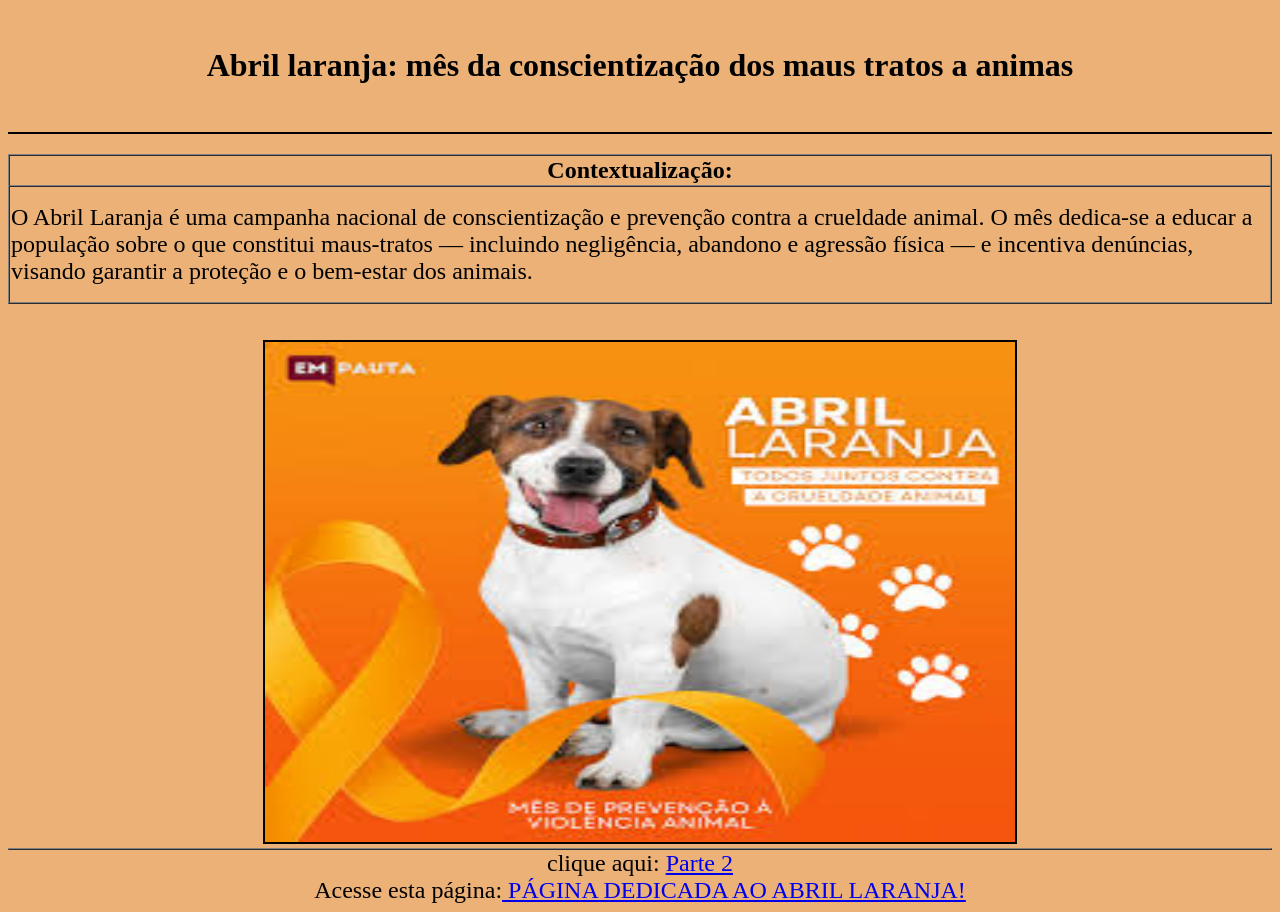
<file: 1-bimestre/Interfaces-Web/abril laranja/index.html>
<!DOCTYPE html>
<html lang="pt-br">

<head>
    <meta charset="UTF-8">
    <meta name="viewport" content="width=device-width, initial-scale=1.0">
    <title></title>
</head>

<body bgcolor="#EBB177">
    <br>
    <h1 text align="center">Abril laranja: mês da conscientização dos maus tratos a animas</h1> <br>
    <hr color="black">
    <center>
        <table width="100%" height="100%" border="1" cellspacing="0" cellspadding="10">
            <tr>
                <h2>
                    <th colspan="2">
                        <font size="5">Contextualização:
                    </th>
                </h2>
            <tr>
                <td>
                    <p>
                        <font size="5">O Abril Laranja é uma campanha nacional de conscientização e prevenção contra a
                            crueldade
                            animal. O mês
                            dedica-se a educar a população sobre o que constitui maus-tratos — incluindo negligência,
                            abandono e
                            agressão física — e incentiva denúncias, visando garantir a proteção e o bem-estar dos
                            animais.
                    </p>
                </td>
            </tr>
        </table><br><br>
        
        
       
        
        <table width="100%" height="100%" border="1" cellspacing="0" cellspadding="10">
            <tr>
                <img src="./img/cachorro abril laranja.jfif" alt="" width="750px" height="500px" border="2">
            </tr>
        </table>
        <center><font size="5">clique aqui: <a href="index2.html">Parte 2</a></center>
        <font size="5"> Acesse esta página:<a
                href="https://saude.abril.com.br/vida-animal/abril-laranja-busca-conscientizar-sobre-a-crueldade-contra-animais/?utm_source=chatgpt.com">
                PÁGINA DEDICADA AO ABRIL LARANJA!</a>
    </center>
    
</body>

</html>
</file>
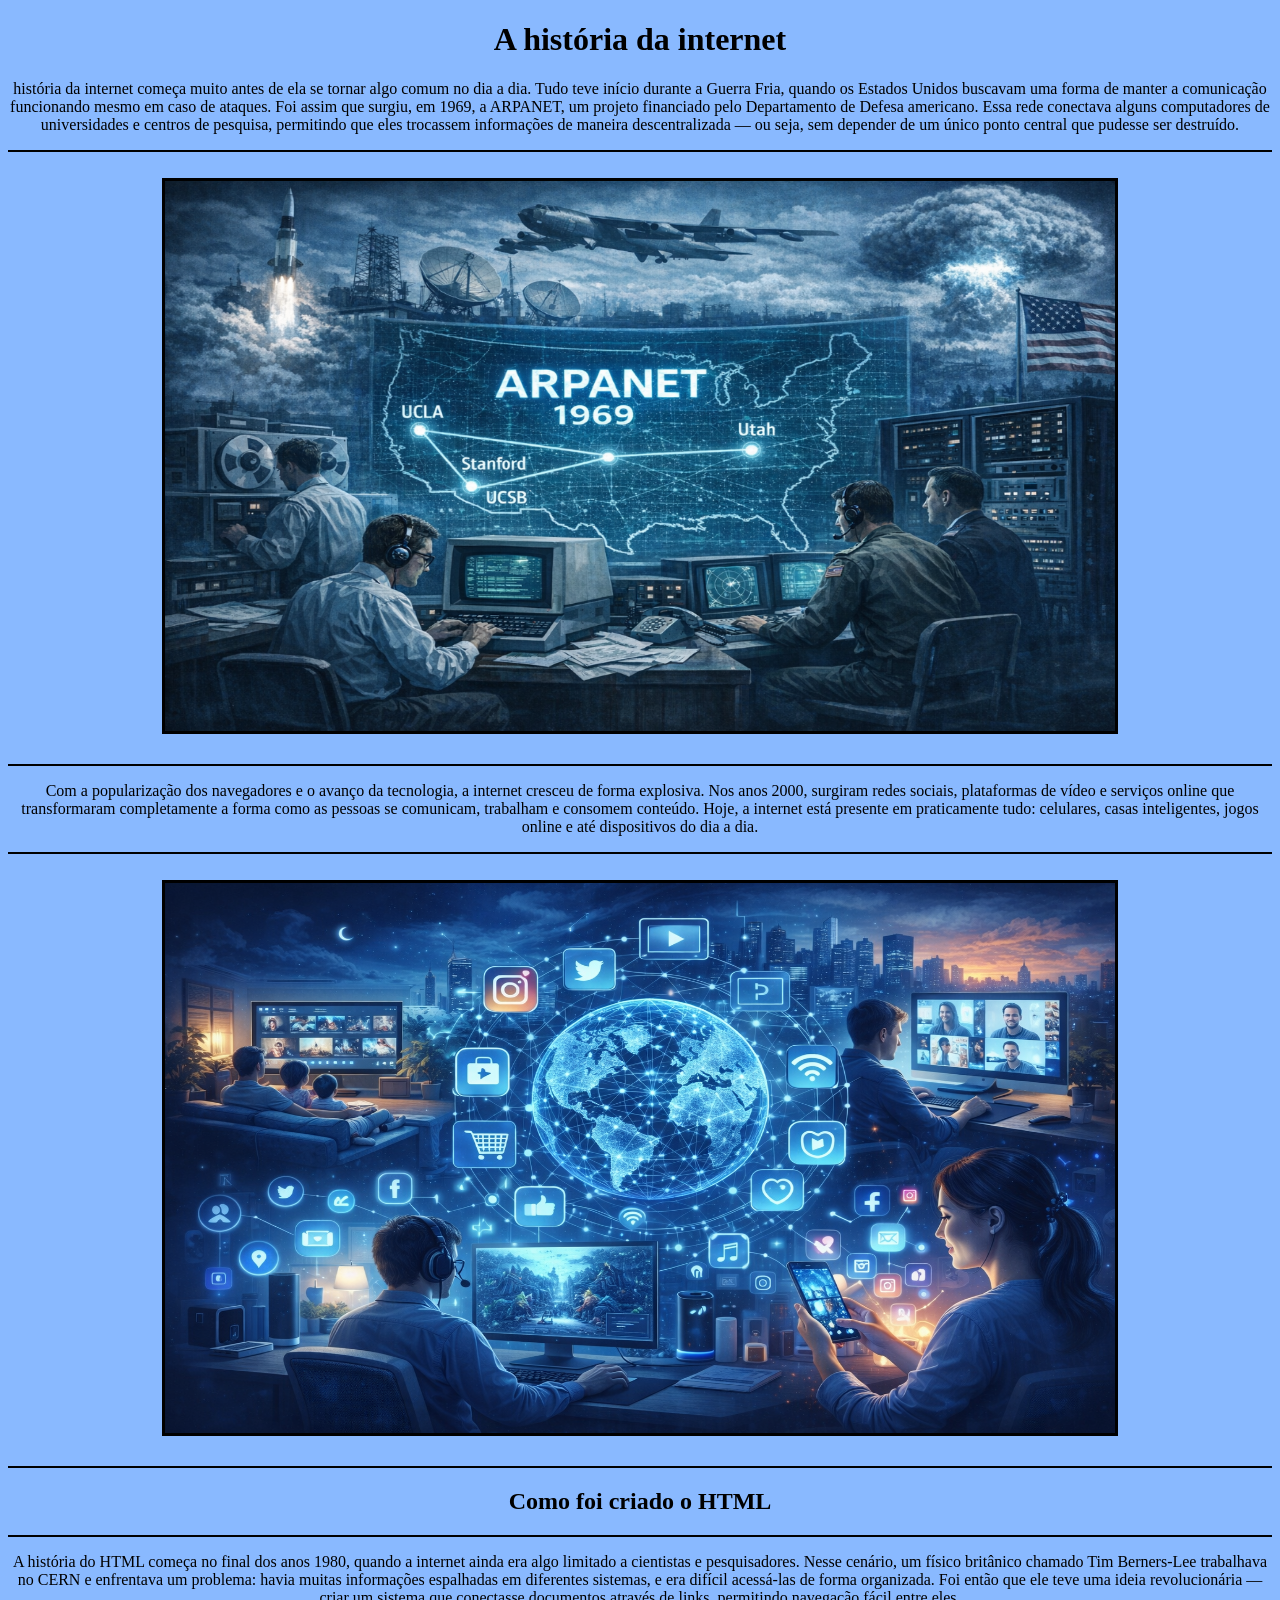
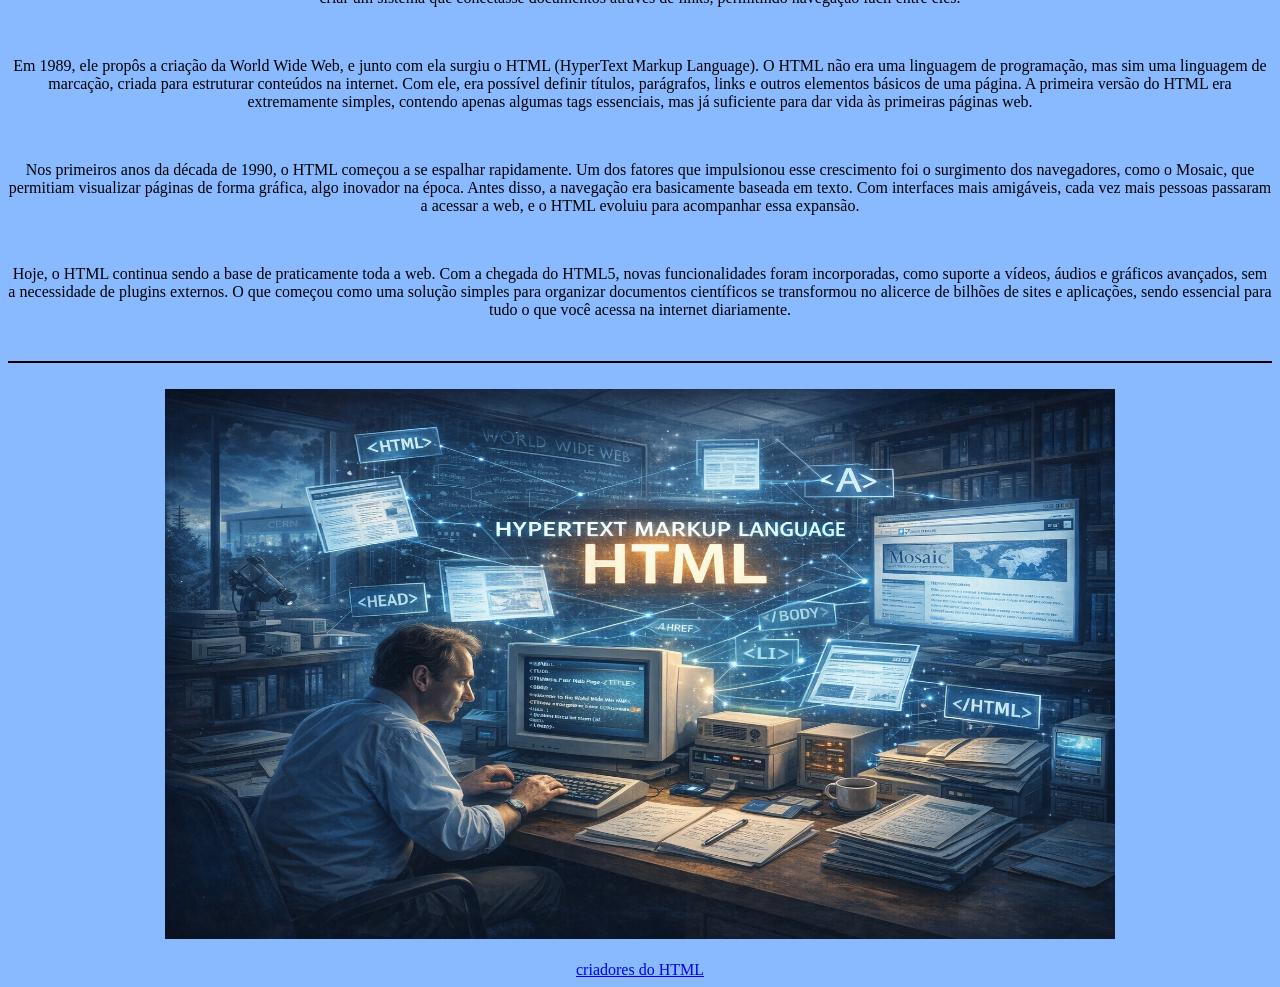
<file: 1-bimestre/Interfaces-Web/hist#U00f3ria html e internet/index.html>
<!DOCTYPE html>
<html lang="pt-br">
<head>
    <meta charset="UTF-8">
    <meta name="viewport" content="width=device-width, initial-scale=1.0">
    <title>história da internet</title>
</head>
<center><body bgcolor="#89B9FF">
    <center><h1><font face="Arial Black"> A história da internet</font></h1></center>
    <center><p><font face="Segoe UI"> história da internet começa muito antes de ela se tornar algo comum no dia a dia. Tudo teve início durante a Guerra Fria, quando os Estados Unidos buscavam uma forma de manter a comunicação funcionando mesmo em caso de ataques. Foi assim que surgiu, em 1969, a ARPANET, um projeto financiado pelo Departamento de Defesa americano. Essa rede conectava alguns computadores de universidades e centros de pesquisa, permitindo que eles trocassem informações de maneira descentralizada — ou seja, sem depender de um único ponto central que pudesse ser destruído.</font></p></center>
    <hr color="Black">
    <br><center><img src="./imagens/internet1.png" alt="" width="950px" height="550px" border="3"></center><br>
    <hr color="Black">
    <center><p><font face="segoe UI"> Com a popularização dos navegadores e o avanço da tecnologia, a internet cresceu de forma explosiva. Nos anos 2000, surgiram redes sociais, plataformas de vídeo e serviços online que transformaram completamente a forma como as pessoas se comunicam, trabalham e consomem conteúdo. Hoje, a internet está presente em praticamente tudo: celulares, casas inteligentes, jogos online e até dispositivos do dia a dia.</font></p></center>
    <hr color="Black">
    <br><center><img src="./imagens/internet2.png" alt="" width="950px" height="550px" border="3"></center><br><hr color="Black">   
    <center><h2>Como foi criado o HTML</h2></center><hr color="Black">
    <center><p><font face="segoe UI"> A história do HTML começa no final dos anos 1980, quando a internet ainda era algo limitado a cientistas e pesquisadores. Nesse cenário, um físico britânico chamado Tim Berners-Lee trabalhava no CERN e enfrentava um problema: havia muitas informações espalhadas em diferentes sistemas, e era difícil acessá-las de forma organizada. Foi então que ele teve uma ideia revolucionária — criar um sistema que conectasse documentos através de links, permitindo navegação fácil entre eles.</font></p></center><br>
    <center><p><font face="segoe UI">Em 1989, ele propôs a criação da World Wide Web, e junto com ela surgiu o HTML (HyperText Markup Language). O HTML não era uma linguagem de programação, mas sim uma linguagem de marcação, criada para estruturar conteúdos na internet. Com ele, era possível definir títulos, parágrafos, links e outros elementos básicos de uma página. A primeira versão do HTML era extremamente simples, contendo apenas algumas tags essenciais, mas já suficiente para dar vida às primeiras páginas web.</font></p></center><br>
    <center><p><font face="segoe UI">Nos primeiros anos da década de 1990, o HTML começou a se espalhar rapidamente. Um dos fatores que impulsionou esse crescimento foi o surgimento dos navegadores, como o Mosaic, que permitiam visualizar páginas de forma gráfica, algo inovador na época. Antes disso, a navegação era basicamente baseada em texto. Com interfaces mais amigáveis, cada vez mais pessoas passaram a acessar a web, e o HTML evoluiu para acompanhar essa expansão.</font></p></center><br>
    <center><p><font face="segoe UI">Hoje, o HTML continua sendo a base de praticamente toda a web. Com a chegada do HTML5, novas funcionalidades foram incorporadas, como suporte a vídeos, áudios e gráficos avançados, sem a necessidade de plugins externos. O que começou como uma solução simples para organizar documentos científicos se transformou no alicerce de bilhões de sites e aplicações, sendo essencial para tudo o que você acessa na internet diariamente.</font></p></center><br><hr color="Black">
    <br><center><img src="./imagens/internet3.png" alt="" width="950px" height="550px"></center><br>
    <a href="index2.html">criadores do HTML</a></center>
</body>
</html>
</file>
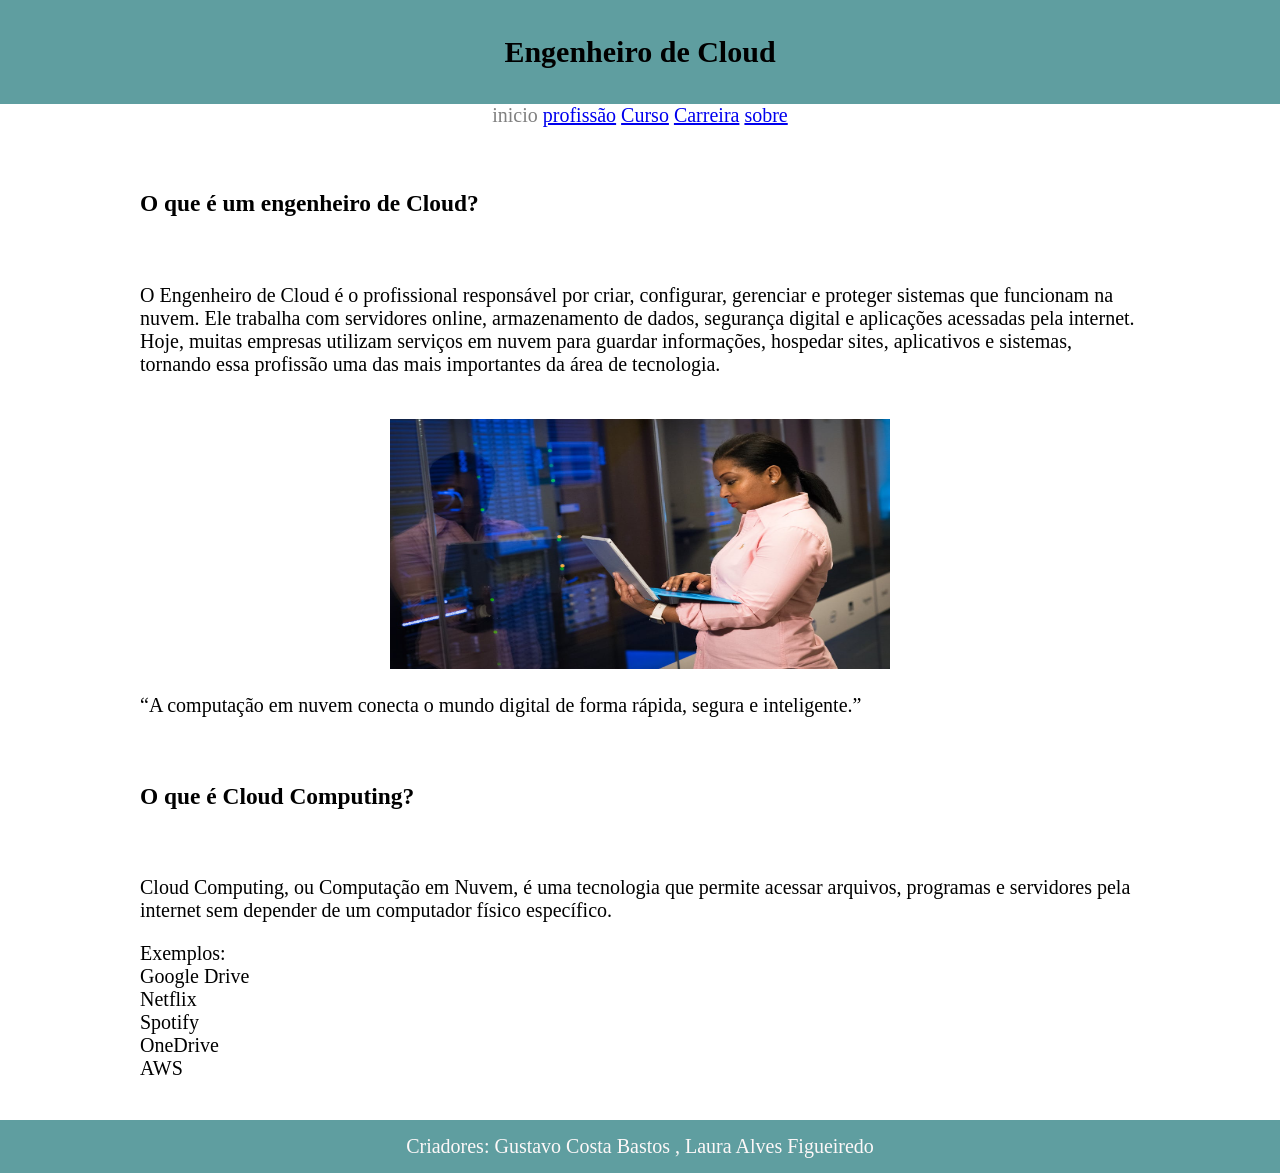
<file: 2-bimestre/Interfaces-Web/Engenheiro de cloud-site/index.html>
<!DOCTYPE html>
<html lang="pt-br">
<head>
    <meta charset="UTF-8">
    <meta name="viewport" content="width=device-width, initial-scale=1.0">
    <title>Engenheiro de Cloud</title>
    <link rel="stylesheet" href="style.css">
</head>
<body>


    
   <nav><h1><Center>Engenheiro de Cloud</Center></h1></nav>
   <center>
   <a style="color: grey;">inicio</a>
   <a href="profissão.html">profissão</a>
   <a href="Curso.html">Curso</a>
   <a href="Carreira.html">Carreira</a>
   <a href="Sobre.html">sobre</a>
  </center>
   <center>

<main> <h3>O que é um engenheiro de Cloud?</h3><br>
    <p>O Engenheiro de Cloud é o profissional responsável por criar, configurar, gerenciar e proteger sistemas que funcionam na nuvem. Ele trabalha com servidores online, armazenamento de dados, segurança digital e aplicações acessadas pela internet.
Hoje, muitas empresas utilizam serviços em nuvem para guardar informações, hospedar sites, aplicativos e sistemas, tornando essa profissão uma das mais importantes da área de tecnologia.
</p><br>
<center><img src="unnamed.jpg" alt=""></center>
<p>“A computação em nuvem conecta o mundo digital de forma rápida, segura e inteligente.”</p><br>

<p><h3>O que é Cloud Computing?</h3></p><br>

<p>Cloud Computing, ou Computação em Nuvem, é uma tecnologia que permite acessar arquivos, programas e servidores pela internet sem depender de um computador físico específico.</p>

Exemplos: <br>

Google Drive <br>
Netflix <br>
Spotify <br>
OneDrive <br>
AWS <br></center></main>
    
<footer> Criadores: Gustavo Costa Bastos , Laura Alves Figueiredo </footer>
    
</body>
</html>
</file>
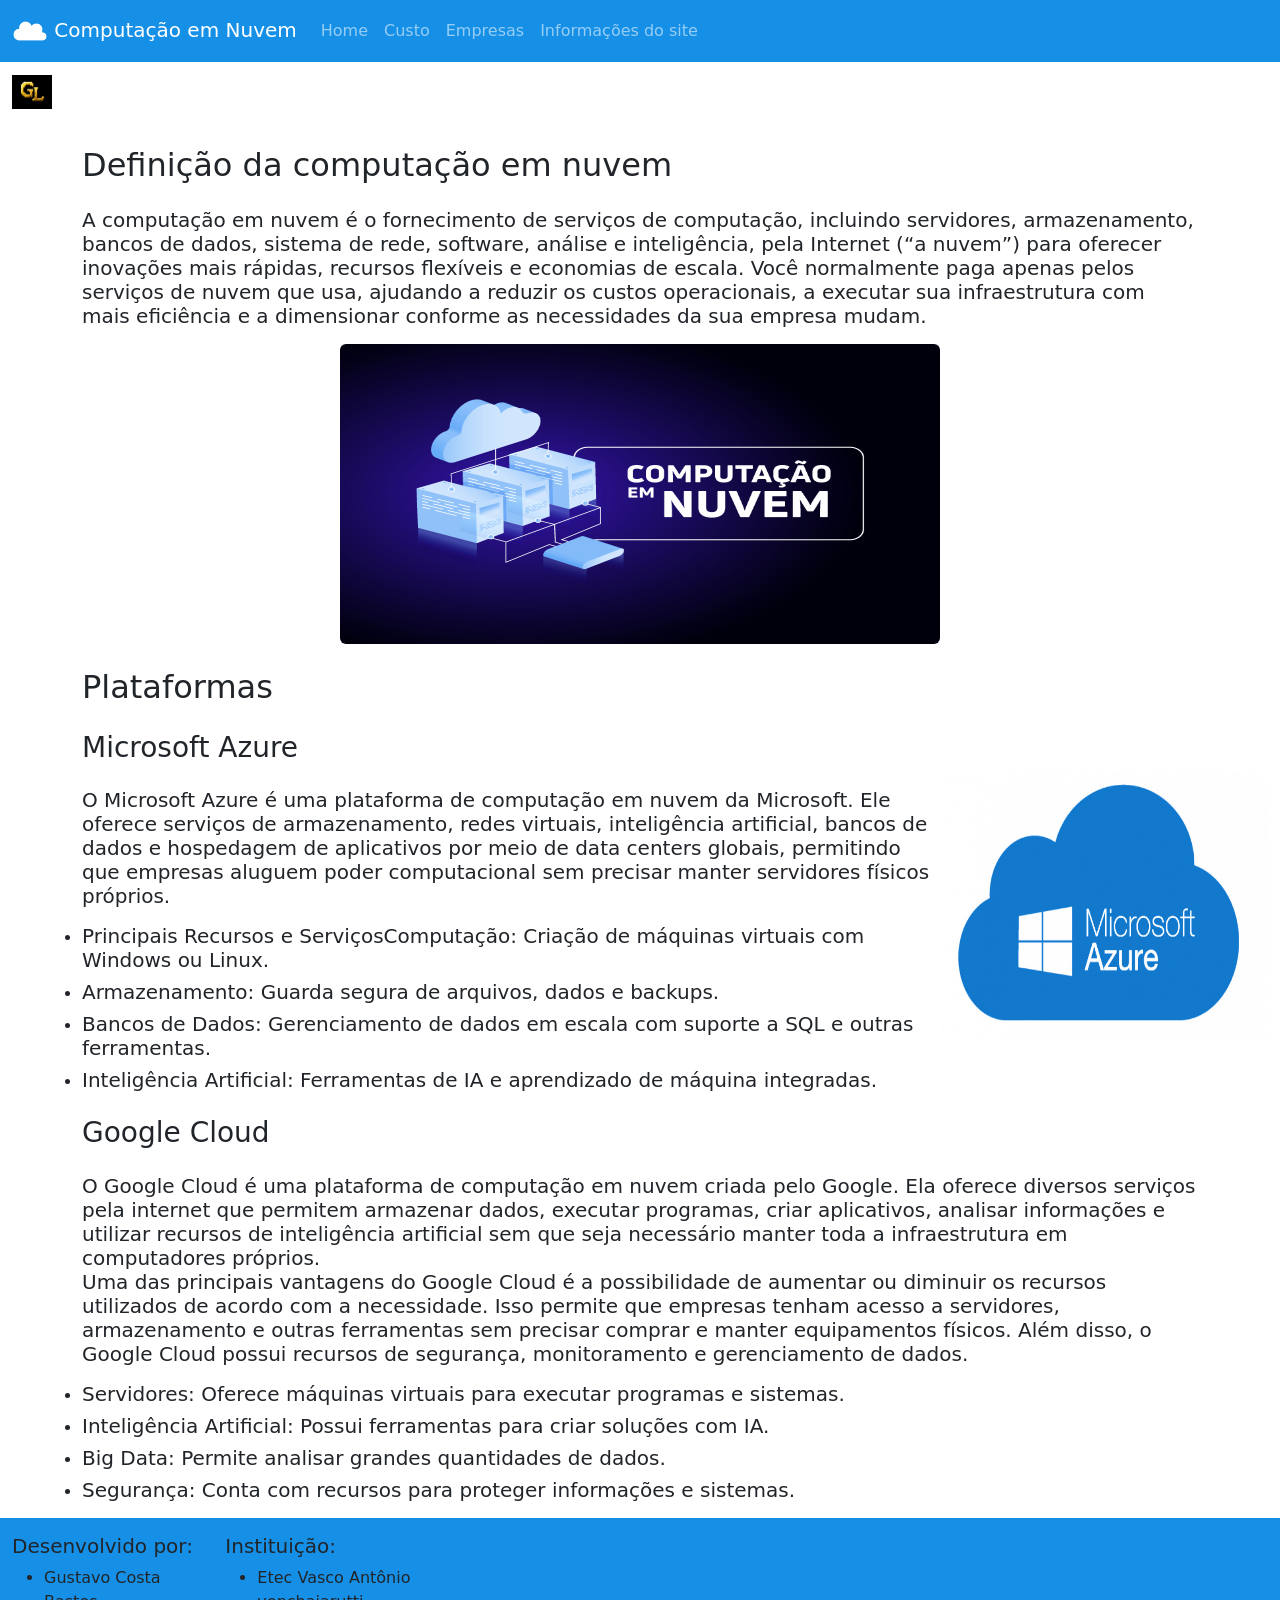
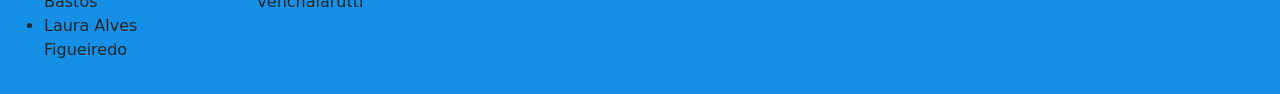
<file: 3-bimestre/interfaces_web/Computação em Nuvem/index.html>
<!doctype html>
<html lang="pt-br">
  <head>
    <meta charset="utf-8">
    <meta name="viewport" content="width=device-width, initial-scale=1">
    <title>Computação em nuvem</title>
    <link href="https://cdn.jsdelivr.net/npm/bootstrap@5.3.8/dist/css/bootstrap.min.css" rel="stylesheet" integrity="sha384-sRIl4kxILFvY47J16cr9ZwB07vP4J8+LH7qKQnuqkuIAvNWLzeN8tE5YBujZqJLB" crossorigin="anonymous">
    <link rel="stylesheet" href="style.css">
  </head>
  <body>

 <nav class="navbar navbar-expand-lg text-white " style="background-color: #1690e7;" data-bs-theme="dark">
  
  <!-- Navbar content -->
  <div class="container-fluid">
    <a class="navbar-brand" href="">
        <img class="logo" src="549bfc4f000703d62f5ebbb0a75ffefc-icone-plano-da-nuvem-de-meteorologia.webp" height="36px" width="36px" alt="">
        Computação em Nuvem
    </a>
    <button class="navbar-toggler" type="button" data-bs-toggle="collapse" data-bs-target="#navbarNav" aria-controls="navbarNav" aria-expanded="false" aria-label="Toggle navigation">
      <span class="navbar-toggler-icon"></span>
    </button>
    <div class="collapse navbar-collapse" id="navbarNav">
      <ul class="navbar-nav">
        <li class="nav-item">
          <a class="nav-link text" aria-current="page" href="index.html">Home</a>
        </li>
        <li class="nav-item">
          <a class="nav-link" href="custo.html">Custo</a>
        </li>
        <li class="nav-item">
          <a class="nav-link" href="Empresas.html">Empresas</a>
        </li>
        <li class="nav-item">
          <a class="nav-link" href="sobre.html">Informações do site</a>
        </li>
         <ul class="dropdown-menu">
            <li><a class="dropdown-item" href="#">Action</a></li>
            <li><a class="dropdown-item" href="#">Another action</a></li>
            <li><a class="dropdown-item" href="#">Something else here</a></li>
      </ul>
    </div>
  </div>
</nav>

<nav class="navbar bg-white ">
   <!-- Navbar content -->
  <div class="container-fluid">
    <a class="navbar-brand" href="#">
      <img src="ChatGPT Image 24 de ago. de 2026, 19_04_42.png" alt="" width="40" height="34">
    </a>
  </div>
</nav>


 
<div class="container my-4"><h2>Definição da computação em nuvem</h2></div>
<div class="container"><h5><p>A computação em nuvem é o fornecimento de serviços de computação, incluindo servidores, armazenamento, bancos de dados, sistema de rede, software, análise e inteligência, pela Internet (“a nuvem”) para oferecer inovações mais rápidas, recursos flexíveis e economias de escala. Você normalmente paga apenas pelos serviços de nuvem que usa, ajudando a reduzir os custos operacionais, a executar sua infraestrutura com mais eficiência e a dimensionar conforme as necessidades da sua empresa mudam.</p></h5></div>

<img src="Computacao-em-Nuvem.png" class="rounded mx-auto d-block" height="300px" width="600px">


    <div class="container my-4"><h2>Plataformas</h2></div>

     <img src="azure.jpg" class="rounded float-end" height="350px" width="350px">

     <div class="container my-4"><h3> Microsoft Azure</h3></div>
    <div class="container my-3"><h5><p>O Microsoft Azure é uma plataforma de computação em nuvem da Microsoft. Ele oferece serviços de armazenamento, redes virtuais, inteligência artificial, bancos de dados e hospedagem de aplicativos por meio de data centers globais, permitindo que empresas aluguem poder computacional sem precisar manter servidores físicos próprios.<br> </p></h5></div>

     

    <ul  class="container">

        <li><h5>Principais Recursos e ServiçosComputação:  Criação de máquinas virtuais com Windows ou Linux.</h5></li>
        <li><h5>Armazenamento: Guarda segura de arquivos, dados e backups.</h5></li>
        <li><h5>Bancos de Dados: Gerenciamento de dados em escala com suporte a SQL e outras ferramentas.</h5></li>
        <li><h5>Inteligência Artificial: Ferramentas de IA e aprendizado de máquina integradas.</h5></li>
    </ul>

    <div class="container my-4"><h3>Google Cloud</h3></div>
     <div class="container my-3"><h5>O Google Cloud é uma plataforma de computação em nuvem criada pelo Google. Ela oferece diversos serviços pela internet que permitem armazenar dados, executar programas, criar aplicativos, analisar informações e utilizar recursos de inteligência artificial sem que seja necessário manter toda a infraestrutura em computadores próprios. <br>
    Uma das principais vantagens do Google Cloud é a possibilidade de aumentar ou diminuir os recursos utilizados de acordo com a necessidade. Isso permite que empresas tenham acesso a servidores, armazenamento e outras ferramentas sem precisar comprar e manter equipamentos físicos. Além disso, o Google Cloud possui recursos de segurança, monitoramento e gerenciamento de dados. <br></h5></div>



    <ul class="container">

        <li><h5>Servidores: Oferece máquinas virtuais para executar programas e sistemas.</h5></li>
        <li><h5>Inteligência Artificial: Possui ferramentas para criar soluções com IA.</h5></li>
        <li><h5>Big Data: Permite analisar grandes quantidades de dados.</h5></li>
        <li><h5>Segurança: Conta com recursos para proteger informações e sistemas.</h5></li>

    </ul>

    

    <footer class="container-fluid style="style="background-color:  #1690e7;" data-bs-theme="dark">
    <div class="row pt-3 pb-3">
        <section class="col-md-2">
            <h5>Desenvolvido por:</h5>
            <ul>
                <li>Gustavo Costa Bastos</li>
                <li>Laura Alves Figueiredo</li>
            </ul>
        </section>
        <section class="col-md-2">
            <h5>Instituição:</h5>
            <ul>
                <li>Etec Vasco Antônio venchaiarutti </li>
            </ul>
        </section>
    </div>
    </footer>
  </body>
</html>
</file>
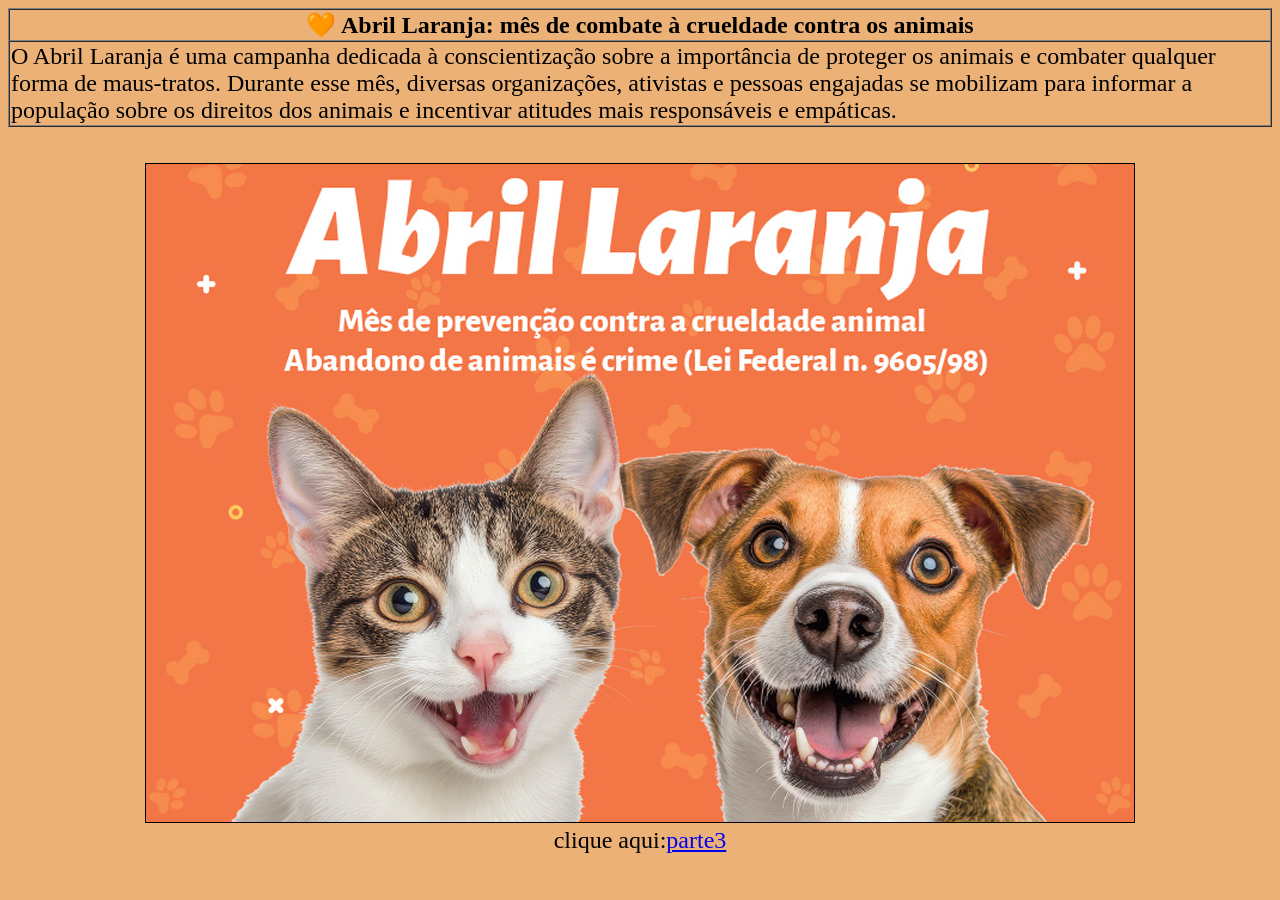
<file: 1-bimestre/Interfaces-Web/abril laranja/index2.html>
<!DOCTYPE html>
<html lang="pt-br">
<head>
    <meta charset="UTF-8">
    <meta name="viewport" content="width=device-width, initial-scale=1.0">
    <title>parte 2 abril laranja</title>
</head>
<body bgcolor="#EBB177">
     <table width="100%" height="100%" border="1" cellspacing="0" cellspadding="10">
            <tr>
                <th colspan="2">
                    <font size="5">🧡 Abril Laranja: mês de combate à crueldade contra os animais
                </th>
            <tr>
                <td>
                    <font size="5"> O Abril Laranja é uma campanha dedicada à conscientização sobre a importância de
                        proteger os animais
                        e combater qualquer forma de maus-tratos. Durante esse mês, diversas organizações, ativistas e
                        pessoas engajadas se mobilizam para informar a população sobre os direitos dos animais e
                        incentivar
                        atitudes mais responsáveis e empáticas.
                </td>
            </tr>
        </table><br><br>
        <center><img src="./img/abril-laranja-ultimas.jpg" alt="" border="1"></center>
       <center><font size="5"> clique aqui:<a href="index3.html">parte3</a></center>
</body>
</html>
</file>
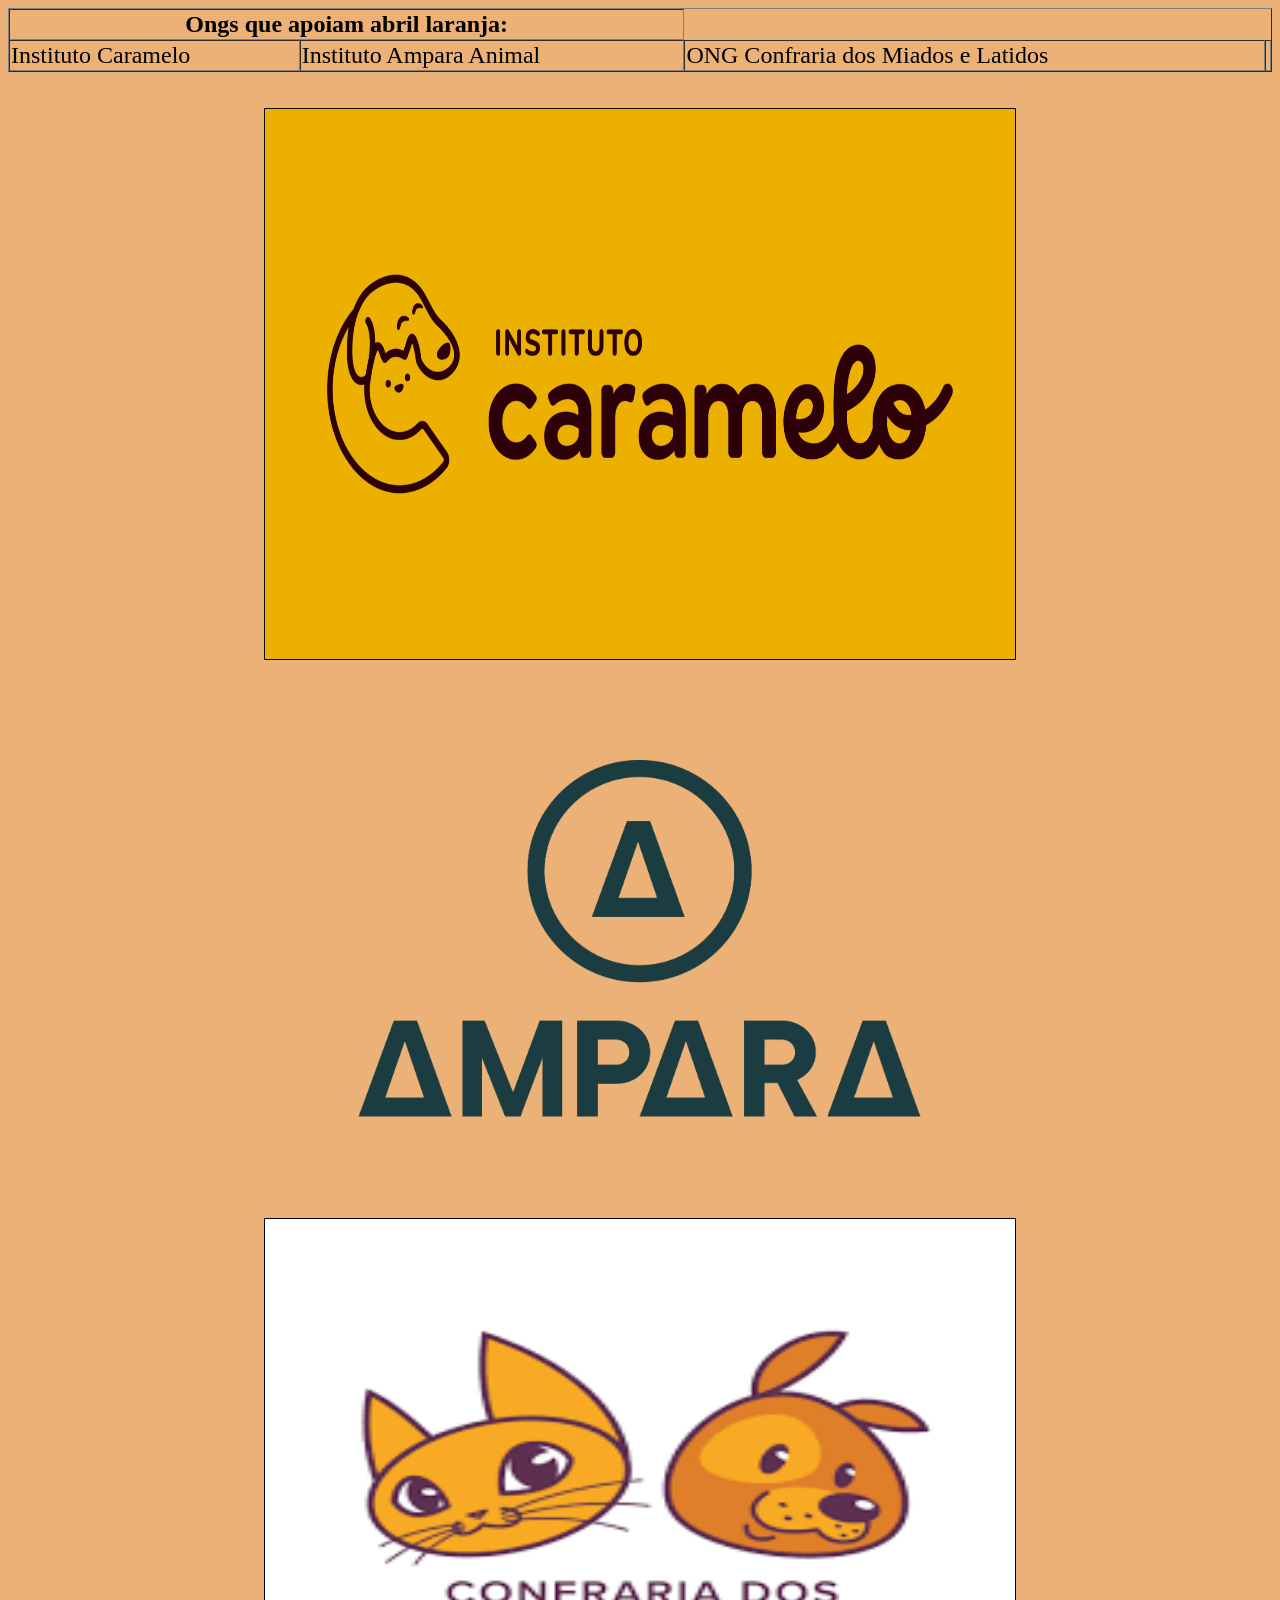
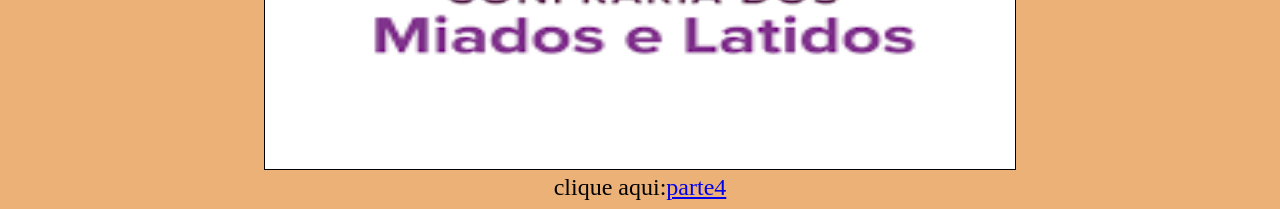
<file: 1-bimestre/Interfaces-Web/abril laranja/index3.html>
<!DOCTYPE html>
<html lang="pt-br">
<head>
    <meta charset="UTF-8">
    <meta name="viewport" content="width=device-width, initial-scale=1.0">
    <title>parte3</title>
</head>
<body bgcolor="#EBB177">
    <table width="100%" height="100%" border="1" cellspacing="0" cellspadding="10">
            <tr>
                <th colspan="2">
                    <font size="5">Ongs que apoiam abril laranja:
                </th>
            <tr>
                <td>
                    <font size="5">Instituto Caramelo
                </td>
                <td>
                    <font size="5">Instituto Ampara Animal
                </td>
                <td>
                    <font size="5">ONG Confraria dos Miados e Latidos
                </td>
                <td>

                </td>

               
        </table><br><br>
        <center><img src="./img/ILM-InstitutoCaramel.png" alt="" width="750px" height="550px" border="1"></center>
        <center><img src="./img/c0568d33-18c9-4968-809f-e5bc89dbc796.png" alt="" width="750px" height="550px"></center>
        <center><img src="./img/confraria dos miados e latidos.png" alt="" width="750px" height="550px" border="1"></center>
        <center><font size="5">clique aqui:<a href="index4.html">parte4</a></center>
</body>
</html>
</file>
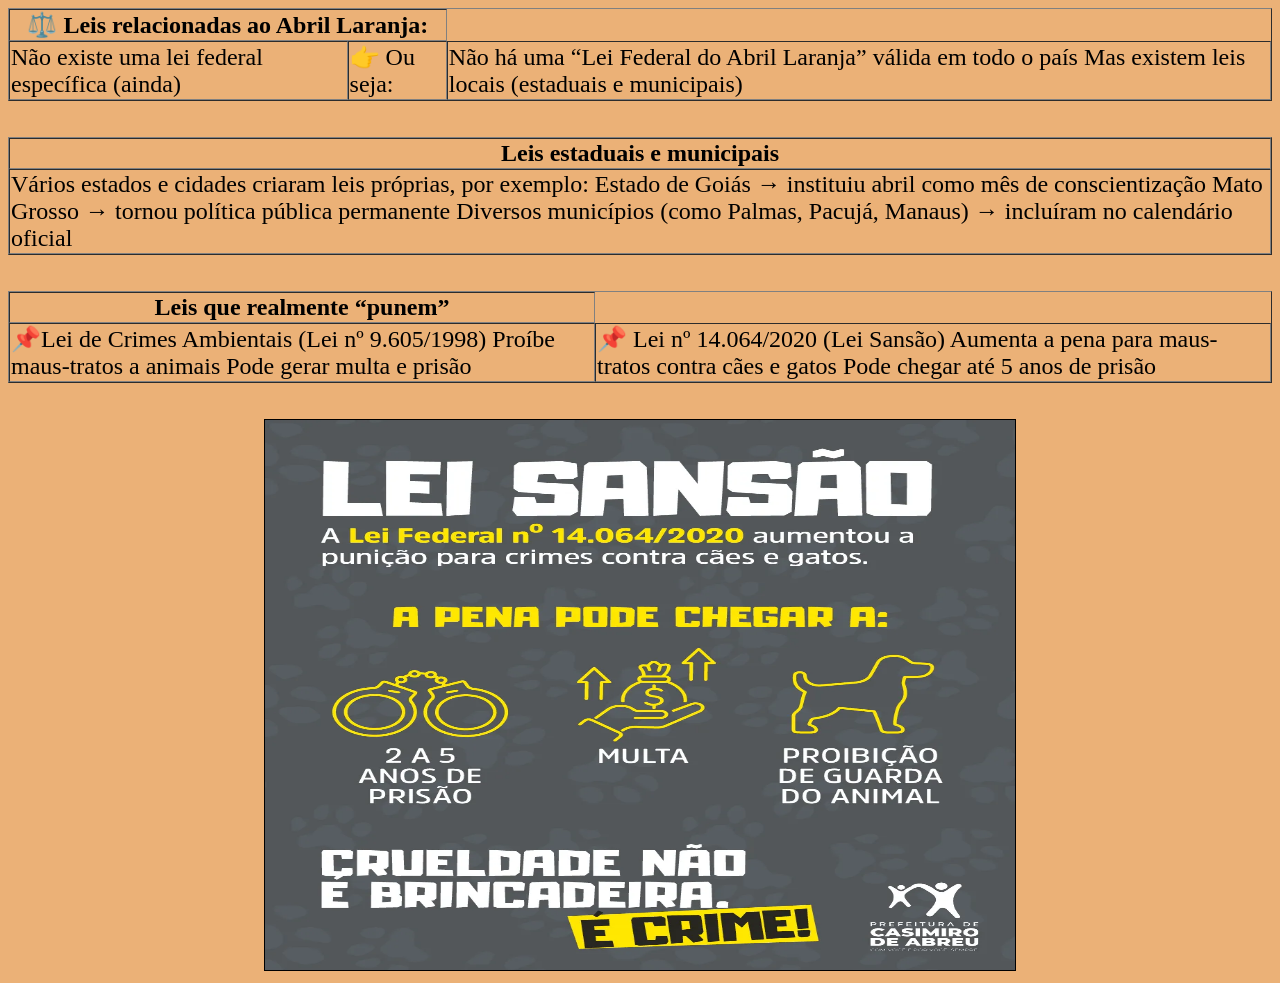
<file: 1-bimestre/Interfaces-Web/abril laranja/index4.html>
<!DOCTYPE html>
<html lang="pt-br">
<head>
    <meta charset="UTF-8">
    <meta name="viewport" content="width=device-width, initial-scale=1.0">
    <title>parte4</title>
</head>
<body bgcolor="#EBB177">
     <table width="100%" height="100%" border="1" cellspacing="0" cellspadding="10">
            <tr>
                <th colspan="2">
                    <font size="5">⚖️ Leis relacionadas ao Abril Laranja:
                </th>
            <tr>
                <td>
                    <font size="5"> Não existe uma lei federal específica (ainda)
                </td>
                <td>
                    <font size="5">👉 Ou seja:
                </td>
                <td>
                    <font size="5">Não há uma “Lei Federal do Abril Laranja” válida em todo o país
                        Mas existem leis locais (estaduais e municipais)
                </td>
            </tr>
        </table><br><br>
        <table width="100%" height="100%" border="1" cellspacing="0" cellspadding="10">
            <tr>
                <th>
                    <font size="5">Leis estaduais e municipais
                </th>
            <tr>
                <td>
                    <font size="5"> Vários estados e cidades criaram leis próprias, por exemplo:

                        Estado de Goiás → instituiu abril como mês de conscientização
                        Mato Grosso → tornou política pública permanente
                        Diversos municípios (como Palmas, Pacujá, Manaus) → incluíram no calendário oficial
                </td>
            </tr>
        </table><br><br>
        <table width="100%" height="100%" border="1" cellspacing="0" cellspadding="10">
            <tr>
                <th>
                    <font size="5">Leis que realmente “punem”
                </th>
            <tr>
                <td>
                    <font size="5">📌Lei de Crimes Ambientais (Lei nº 9.605/1998)
                        Proíbe maus-tratos a animais
                        Pode gerar multa e prisão
                </td>
                <td>
                    <font size="5">📌 Lei nº 14.064/2020 (Lei Sansão)
                        Aumenta a pena para maus-tratos contra cães e gatos
                        Pode chegar até 5 anos de prisão
                </td>
            </tr>
        </table><br><br>
        <center><img src="./img/Carrossel_Abril2BLaranja_4.webp" alt="" width="750px" height="550px" border="1"></center>
</body>
</html>
</file>
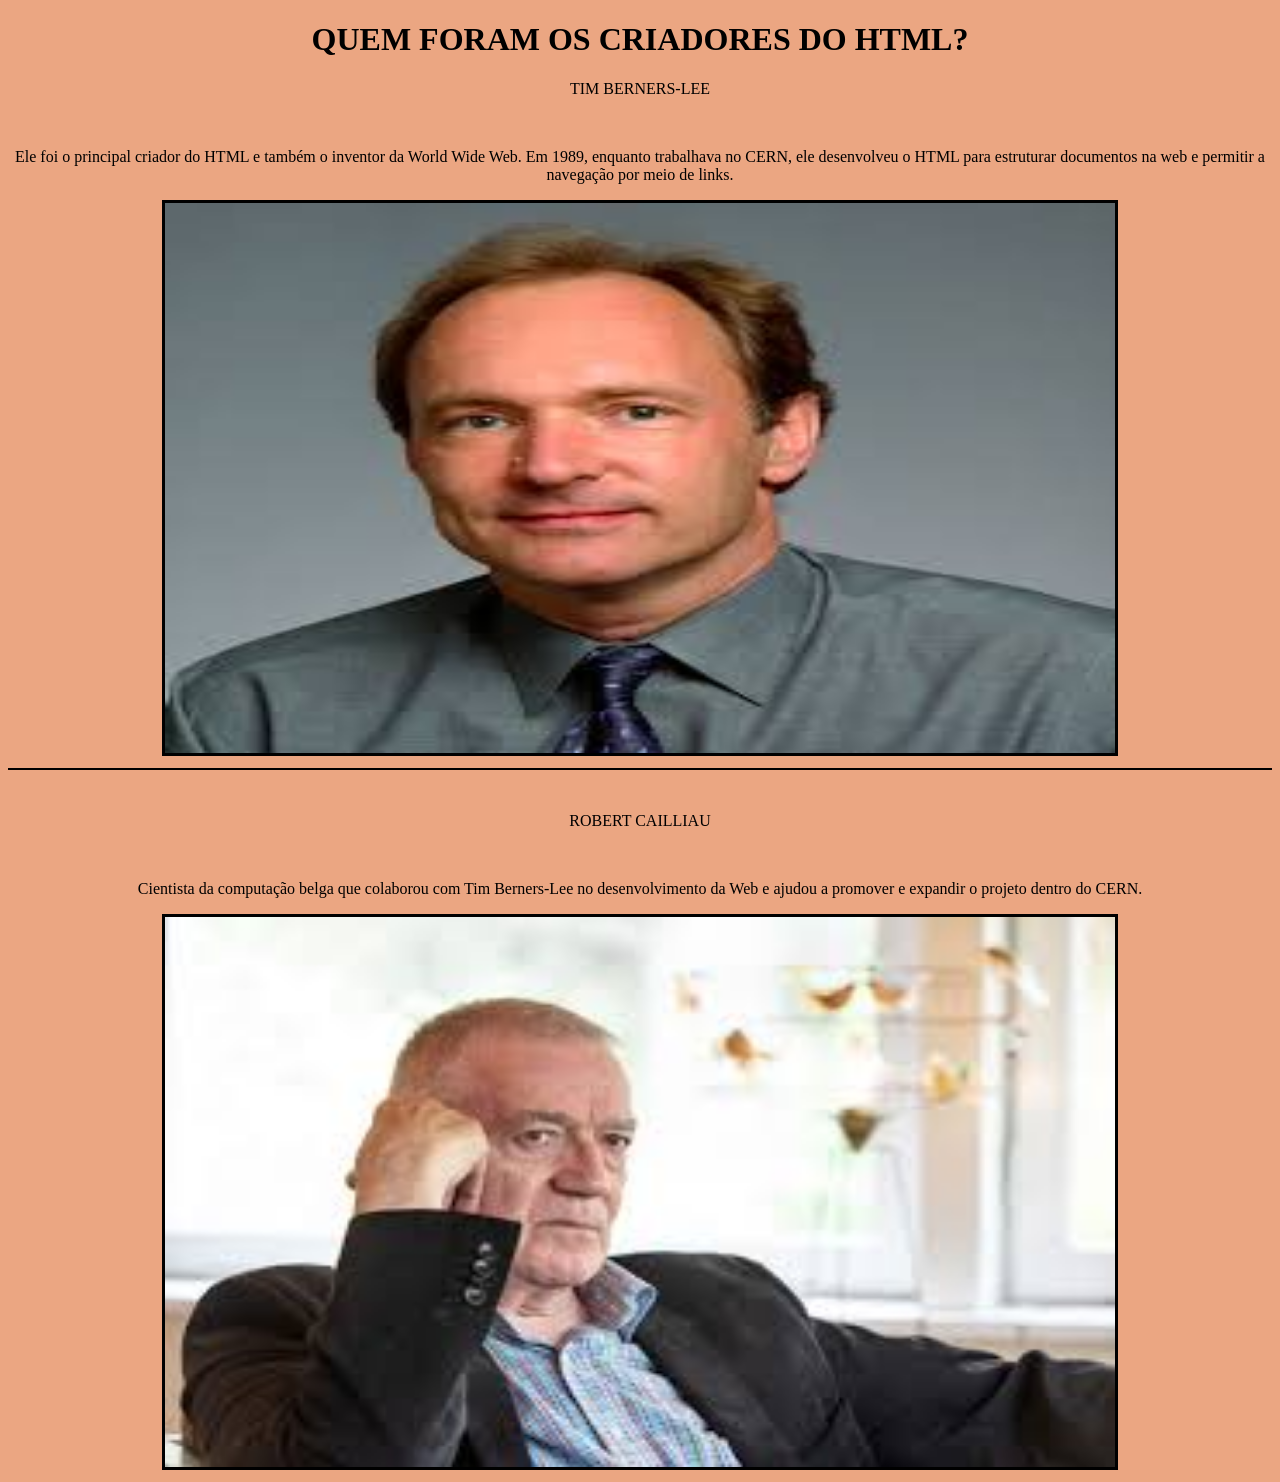
<file: 1-bimestre/Interfaces-Web/hist#U00f3ria html e internet/index2.html>
<!DOCTYPE html>
<html lang="pt-br">
<head>
    <meta charset="UTF-8">
    <meta name="viewport" content="width=device-width, initial-scale=1.0">
    <title>Criadores do HTML</title>
</head>
<center><body bgcolor="#EBA682">
    <h1>QUEM FORAM OS CRIADORES DO HTML?</h1>
    <p>TIM BERNERS-LEE</p><br>
    <p>Ele foi o principal criador do HTML e também o inventor da World Wide Web. Em 1989, enquanto trabalhava no CERN, ele desenvolveu o HTML para estruturar documentos na web e permitir a navegação por meio de links.</p>
        <img src="./imagens/tim berners.jfif" alt="" width="950px" height="550px" border="3">
        <hr color="Black"><br>
        <p>ROBERT CAILLIAU</p><br>
<p>Cientista da computação belga que colaborou com Tim Berners-Lee no desenvolvimento da Web e ajudou a promover e expandir o projeto dentro do CERN.</p>
<img src="./imagens/roberto galileu.jfif" alt="" width="950px" height="550px" border="3">

</body></center>
</html>
</file>
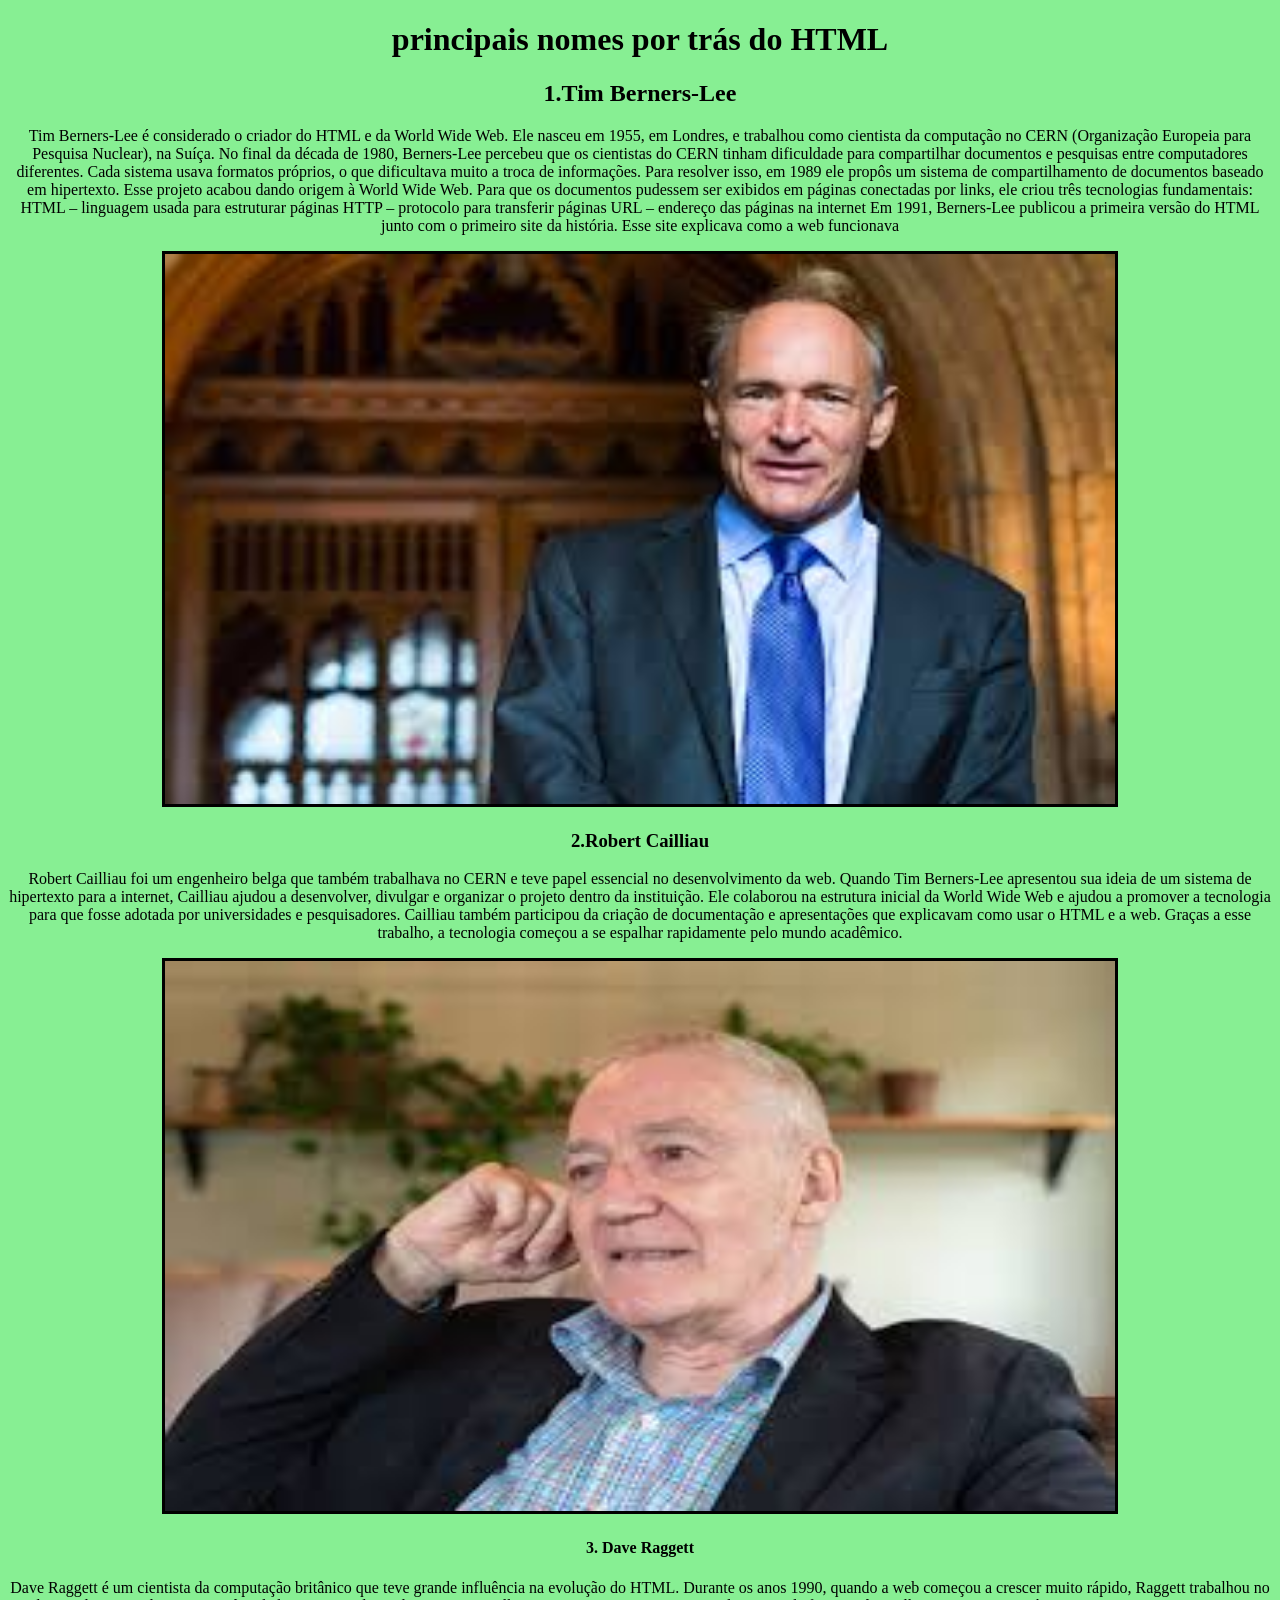
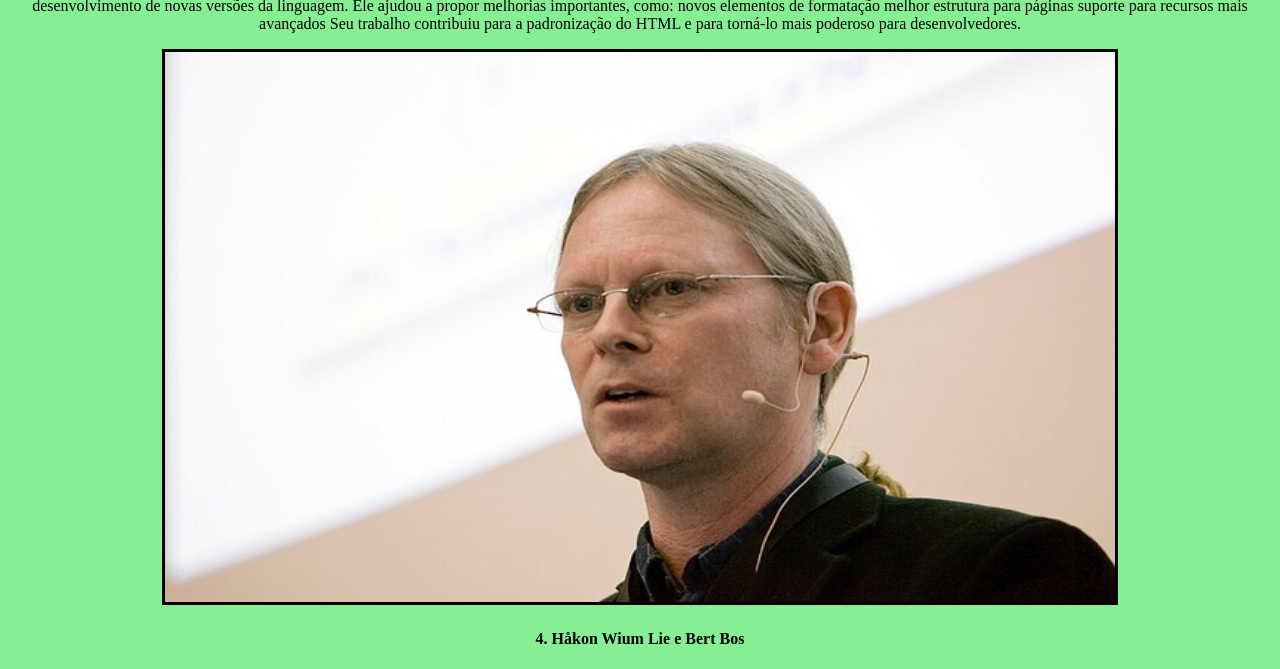
<file: 1-bimestre/Interfaces-Web/hist#U00f3ria html e internet/site2.html>
<!DOCTYPE html>
<html lang="pt-br">
<head>
    <meta charset="UTF-8">
    <meta name="viewport" content="width=device-width, initial-scale=1.0">
    <title>principais criadores do HTML</title>
</head>
<body bgcolor="#87EF93">
    <h1 align="center">principais nomes por trás do HTML</h1>
    <center><h2>1.Tim Berners-Lee</h2></center>
    <center><p>Tim Berners-Lee é considerado o criador do HTML e da World Wide Web. Ele nasceu em 1955, em Londres, e trabalhou como cientista da computação no CERN (Organização Europeia para Pesquisa Nuclear), na Suíça.

No final da década de 1980, Berners-Lee percebeu que os cientistas do CERN tinham dificuldade para compartilhar documentos e pesquisas entre computadores diferentes. Cada sistema usava formatos próprios, o que dificultava muito a troca de informações.

Para resolver isso, em 1989 ele propôs um sistema de compartilhamento de documentos baseado em hipertexto. Esse projeto acabou dando origem à World Wide Web. Para que os documentos pudessem ser exibidos em páginas conectadas por links, ele criou três tecnologias fundamentais:
HTML – linguagem usada para estruturar páginas
HTTP – protocolo para transferir páginas
URL – endereço das páginas na internet
Em 1991, Berners-Lee publicou a primeira versão do HTML junto com o primeiro site da história. Esse site explicava como a web funcionava</p></center>
<center><img src="./imagens/internet4.png" alt="" width="950px" height="550px" border="3"></center>
<center><h3>2.Robert Cailliau</h3></center>
<center><p>Robert Cailliau foi um engenheiro belga que também trabalhava no CERN e teve papel essencial no desenvolvimento da web.

Quando Tim Berners-Lee apresentou sua ideia de um sistema de hipertexto para a internet, Cailliau ajudou a desenvolver, divulgar e organizar o projeto dentro da instituição. Ele colaborou na estrutura inicial da World Wide Web e ajudou a promover a tecnologia para que fosse adotada por universidades e pesquisadores.

Cailliau também participou da criação de documentação e apresentações que explicavam como usar o HTML e a web. Graças a esse trabalho, a tecnologia começou a se espalhar rapidamente pelo mundo acadêmico.</p></center>

<center><img src="./imagens/images.jpg" alt="" width="950px" height="550px" border="3"></center>

<h4 align="center">3. Dave Raggett</h4>
<center><p>Dave Raggett é um cientista da computação britânico que teve grande influência na evolução do HTML.

Durante os anos 1990, quando a web começou a crescer muito rápido, Raggett trabalhou no desenvolvimento de novas versões da linguagem. Ele ajudou a propor melhorias importantes, como:

novos elementos de formatação

melhor estrutura para páginas

suporte para recursos mais avançados

Seu trabalho contribuiu para a padronização do HTML e para torná-lo mais poderoso para desenvolvedores.</p></center>

<center><img src="./imagens/Dave_Raggett.jpeg" alt="" width="950px" height="550px" border="3"></center>
<h4 align="center">4. Håkon Wium Lie e Bert Bos</h4>
</body>
</html>
</file>
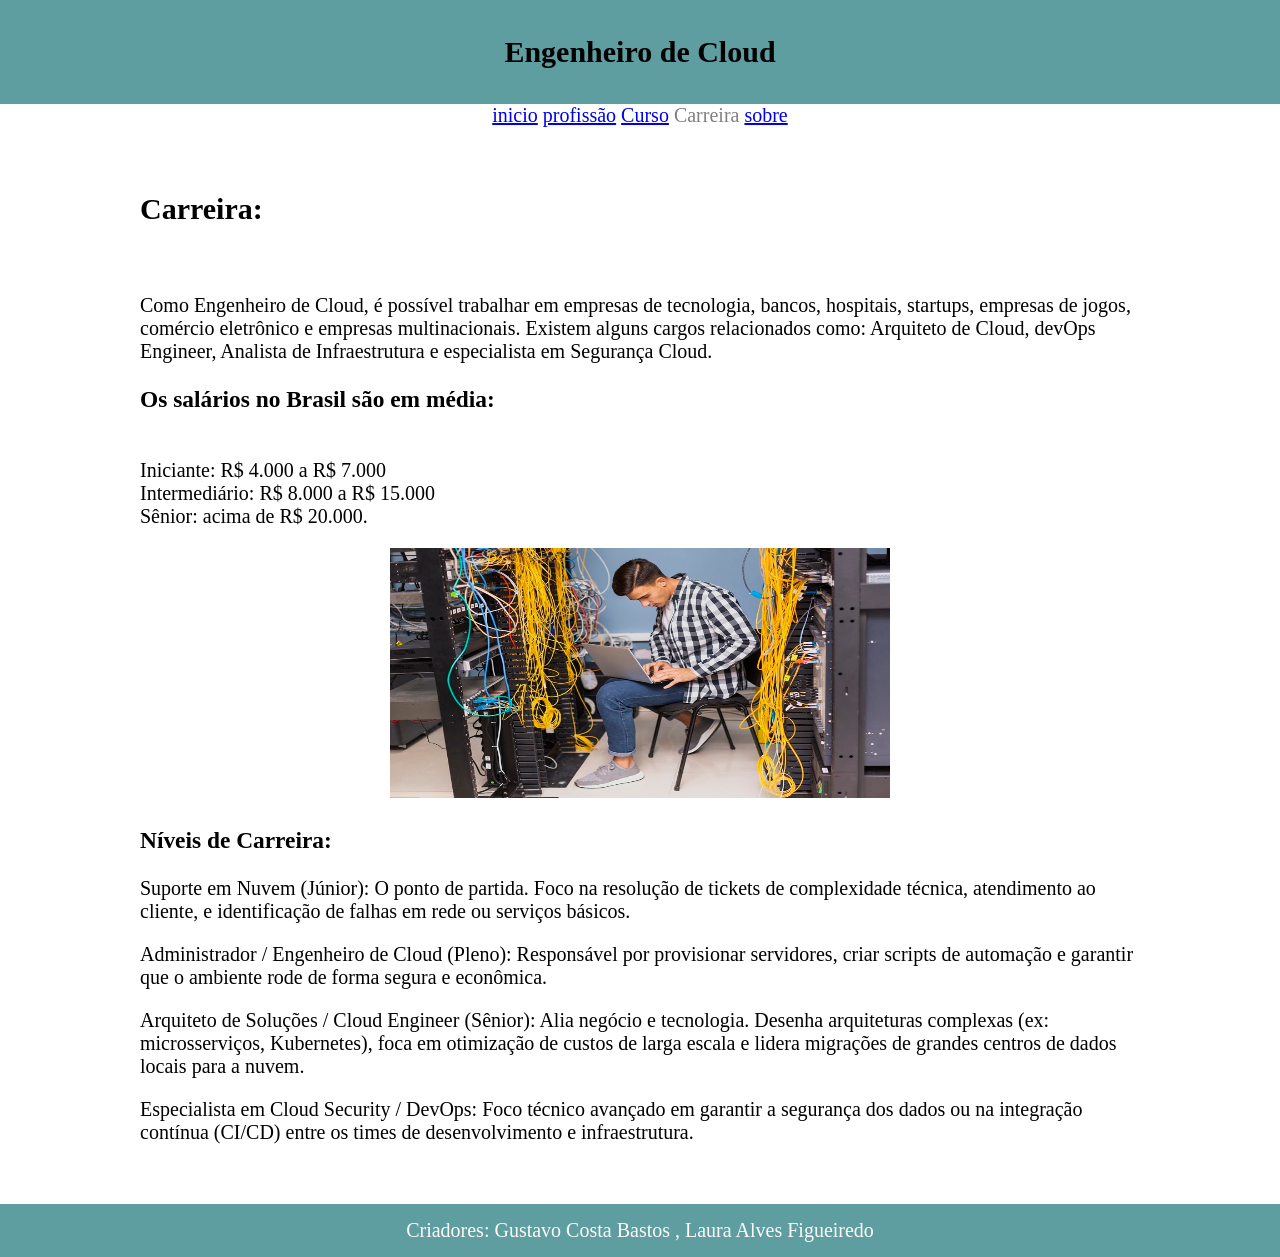
<file: 2-bimestre/Interfaces-Web/Engenheiro de cloud-site/Carreira.html>
<!DOCTYPE html>
<html lang="pt-br">
<head>
    <meta charset="UTF-8">
    <meta name="viewport" content="width=device-width, initial-scale=1.0">
    <title>Engenheiro de Cloud</title>
     <link rel="stylesheet" href="style.css">
</head>
<body>
    <nav><h1><center>Engenheiro de Cloud</center></h1></nav>
     <center>
   <a href="index.html">inicio</a>
   <a href="profissão.html">profissão</a>
   <a href="Curso.html">Curso</a>
   <a style="color: grey;">Carreira</a>
   <a href="Sobre.html">sobre</a>
  </center>
   <main>
    <h2>Carreira:</h2> <br>

<p>Como Engenheiro de Cloud, é possível trabalhar em empresas de tecnologia, bancos, hospitais, startups, empresas de jogos, comércio eletrônico e empresas multinacionais.
Existem alguns cargos relacionados como: Arquiteto de Cloud, devOps Engineer, Analista de Infraestrutura e especialista em Segurança Cloud.
</p>
<p><h3>Os salários no Brasil são em média:</h3></p><br>
Iniciante: R$ 4.000 a R$ 7.000 <br>
Intermediário: R$ 8.000 a R$ 15.000 <br>
Sênior: acima de R$ 20.000. <br>
<p><center><img src="network-engineer-with-laptop-long-shot.jpg" alt=""></center></p>
<p><h3>Níveis de Carreira:</h3> </p> 
<p> Suporte em Nuvem (Júnior): O ponto de partida. Foco na resolução de tickets de complexidade técnica, atendimento ao cliente, e identificação de falhas em rede ou serviços básicos.</p>
<p>Administrador / Engenheiro de Cloud (Pleno): Responsável por provisionar servidores, criar scripts de automação e garantir que o ambiente rode de forma segura e econômica.</p>
<p>Arquiteto de Soluções / Cloud Engineer (Sênior): Alia negócio e tecnologia. Desenha arquiteturas complexas (ex: microsserviços, Kubernetes), foca em otimização de custos de larga escala e lidera migrações de grandes centros de dados locais para a nuvem.</p>
<p>Especialista em Cloud Security / DevOps: Foco técnico avançado em garantir a segurança dos dados ou na integração contínua (CI/CD) entre os times de desenvolvimento e infraestrutura.</p>
   </main>
</body>
 <footer> Criadores: Gustavo Costa Bastos , Laura Alves Figueiredo</footer>
</html>
</file>
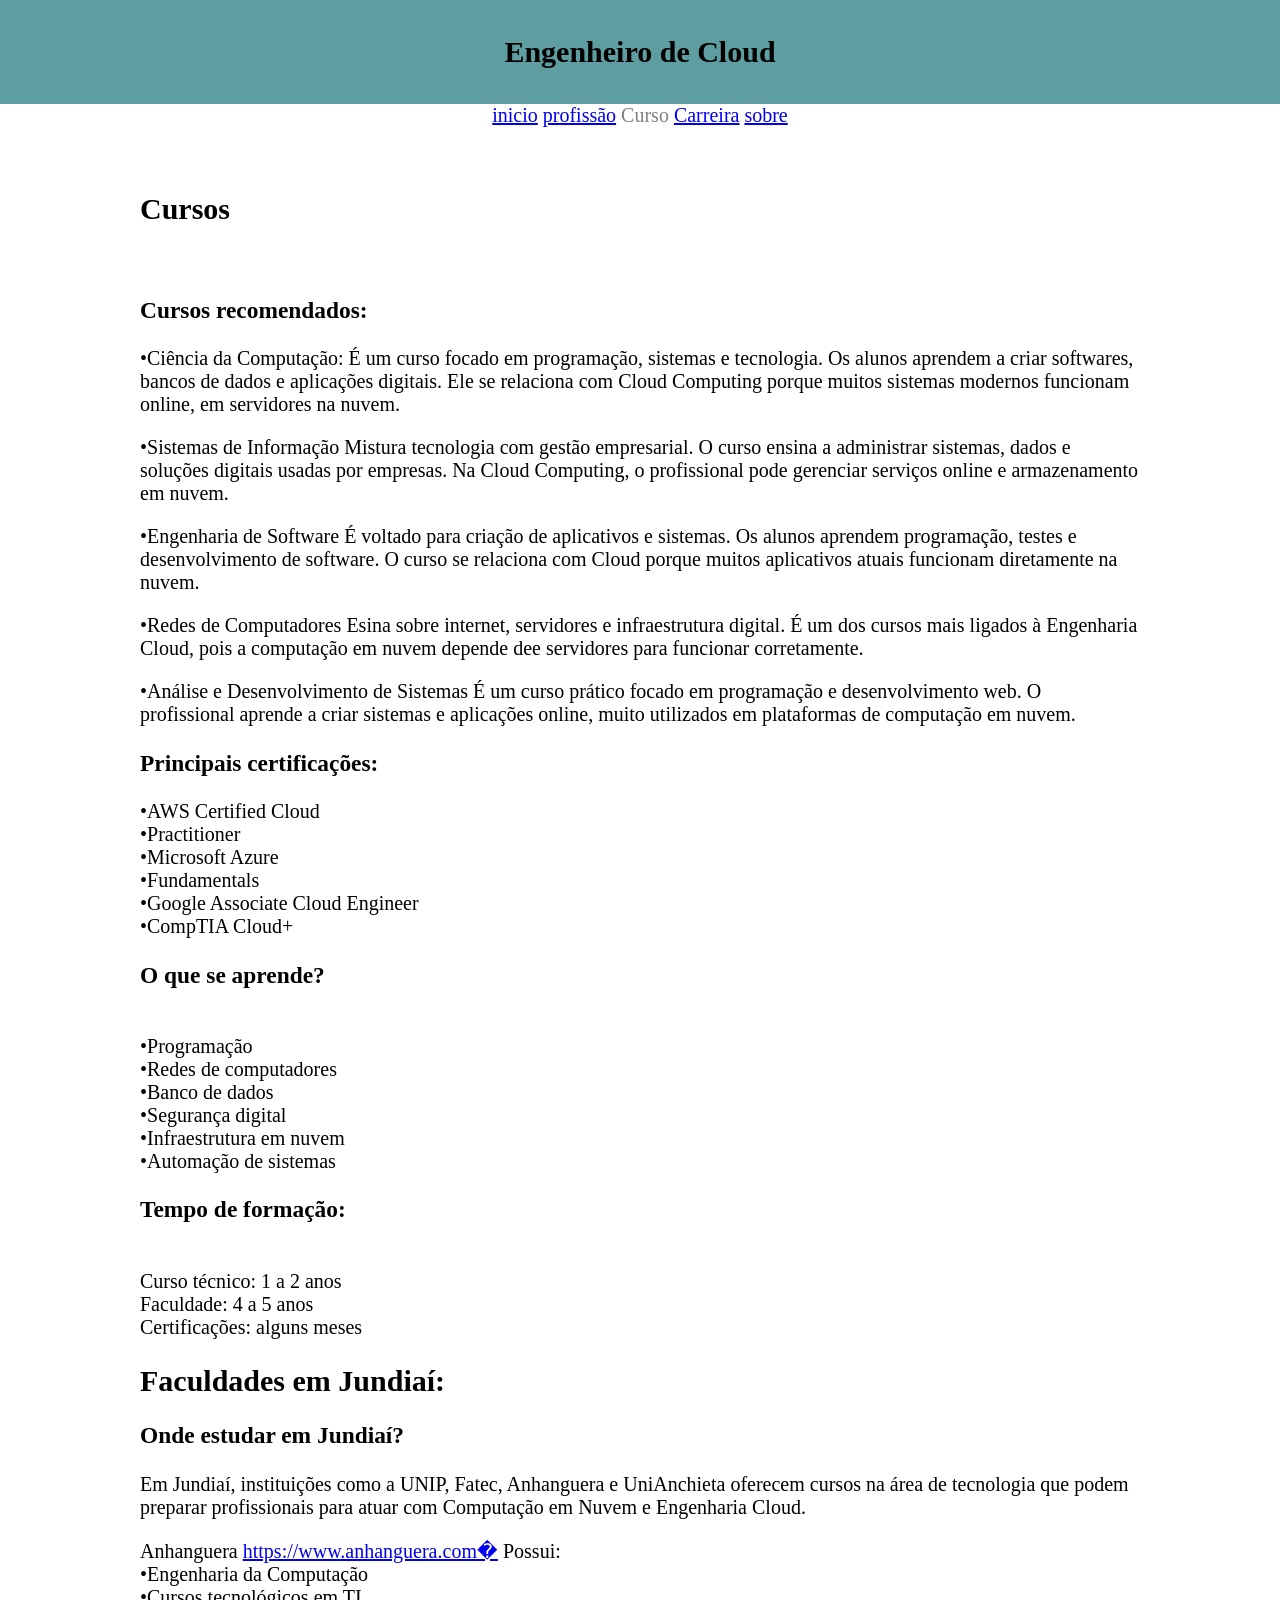
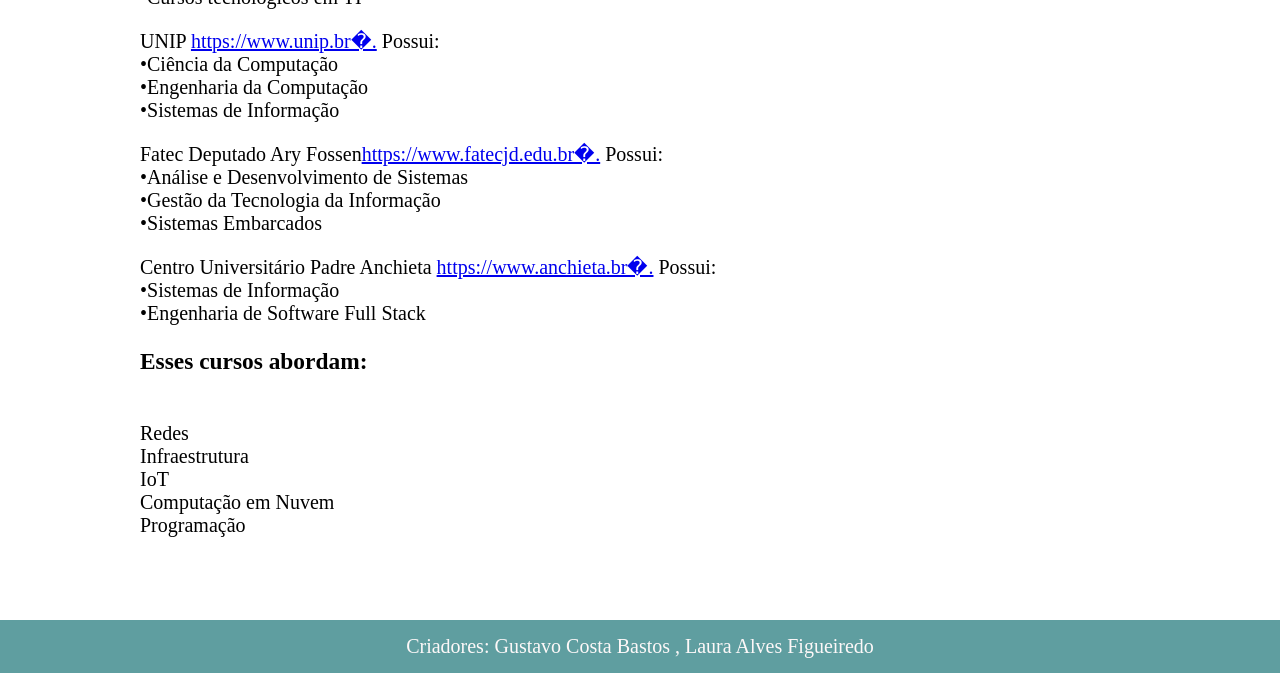
<file: 2-bimestre/Interfaces-Web/Engenheiro de cloud-site/Curso.html>
<!DOCTYPE html>
<html lang="pt-br">
<head>
    <meta charset="UTF-8">
    <meta name="viewport" content="width=device-width, initial-scale=1.0">
    <title>Engenheiro de Cloud</title>
     <link rel="stylesheet" href="style.css">
</head>
<body>
    <nav><center><h1>Engenheiro de Cloud</h1></center></nav>
     <center>
   <a href="index.html">inicio</a>
   <a href="profissão.html">profissão</a>
   <a style="color: grey;">Curso</a>
   <a href="Carreira.html">Carreira</a>
   <a href="Sobre.html">sobre</a>
  </center>
   <main>
    <h2>Cursos</h2><br>

<h3>Cursos recomendados:</h3>

<p>•Ciência da Computação:
É um curso focado em programação, sistemas e tecnologia. Os alunos aprendem a criar softwares, bancos de dados e aplicações digitais. Ele se relaciona com Cloud Computing porque muitos sistemas modernos funcionam online, em servidores na nuvem.
</p>
<p>•Sistemas de Informação

Mistura tecnologia com gestão empresarial. O curso ensina a administrar sistemas, dados e soluções digitais usadas por empresas. Na Cloud Computing, o profissional pode gerenciar serviços online e armazenamento em nuvem.</p>

<p>•Engenharia de Software

É voltado para criação de aplicativos e sistemas. Os alunos aprendem programação, testes e desenvolvimento de software. O curso se relaciona com Cloud porque muitos aplicativos atuais funcionam diretamente na nuvem.</p>

<p>•Redes de Computadores

Esina sobre internet, servidores e infraestrutura digital. É um dos cursos mais ligados à Engenharia Cloud, pois a computação em nuvem depende dee servidores para funcionar corretamente.</p>

<p>•Análise e Desenvolvimento de Sistemas

É um curso prático focado em programação e desenvolvimento web. O profissional aprende a criar sistemas e aplicações online, muito utilizados em plataformas de computação em nuvem.</p>


<p><h3>Principais certificações:</h3>

•AWS Certified Cloud <br>
•Practitioner <br>
•Microsoft Azure <br>
•Fundamentals <br>
•Google Associate Cloud Engineer <br>
•CompTIA Cloud+</p>


<p><h3>O que se aprende?</h3><br>

•Programação <br>
•Redes de computadores <br>
•Banco de dados <br>
•Segurança digital <br>
•Infraestrutura em nuvem <br>
•Automação de sistemas <br>
</p>

<p><h3>Tempo de formação:</h3> <br>

Curso técnico: 1 a 2 anos <br>
Faculdade: 4 a 5 anos <br>
Certificações: alguns meses <br></p>
<p><h2>Faculdades em Jundiaí:</h2></p>

<p><h3>Onde estudar em Jundiaí?</h3></p>

<p>Em Jundiaí, instituições como a UNIP, Fatec, Anhanguera e UniAnchieta oferecem cursos na área de tecnologia que podem preparar profissionais para atuar com Computação em Nuvem e Engenharia Cloud.</p>
<p>Anhanguera  <a href="https://www.anhanguera.com⁠�">https://www.anhanguera.com⁠�</a> Possui: <br>

•Engenharia da Computação <br>
•Cursos tecnológicos em TI <br></p> 

<p>UNIP  <a href=" https://www.unip.br⁠�."> https://www.unip.br⁠�.</a> Possui: <br>

•Ciência da Computação <br>
•Engenharia da Computação <br>
•Sistemas de Informação <br></p>

<p>Fatec Deputado Ary Fossen<a href="https://www.fatecjd.edu.br⁠�.">https://www.fatecjd.edu.br⁠�.</a> Possui: <br>

•Análise e Desenvolvimento de Sistemas <br>
•Gestão da Tecnologia da Informação<br>
•Sistemas Embarcados <br> </p>

<p>Centro Universitário Padre Anchieta <a href=" https://www.anchieta.br⁠�."> https://www.anchieta.br⁠�.</a> Possui: <br>

•Sistemas de Informação <br>
•Engenharia de Software Full Stack <br>
</p>
<p><h3>Esses cursos abordam:</h3></p><br>

Redes<br>
Infraestrutura<br>
IoT<br>
Computação em Nuvem<br>
Programação</p><br>

  </main>
</body>
 <footer>  Criadores: Gustavo Costa Bastos , Laura Alves Figueiredo </footer>
</html>
</file>
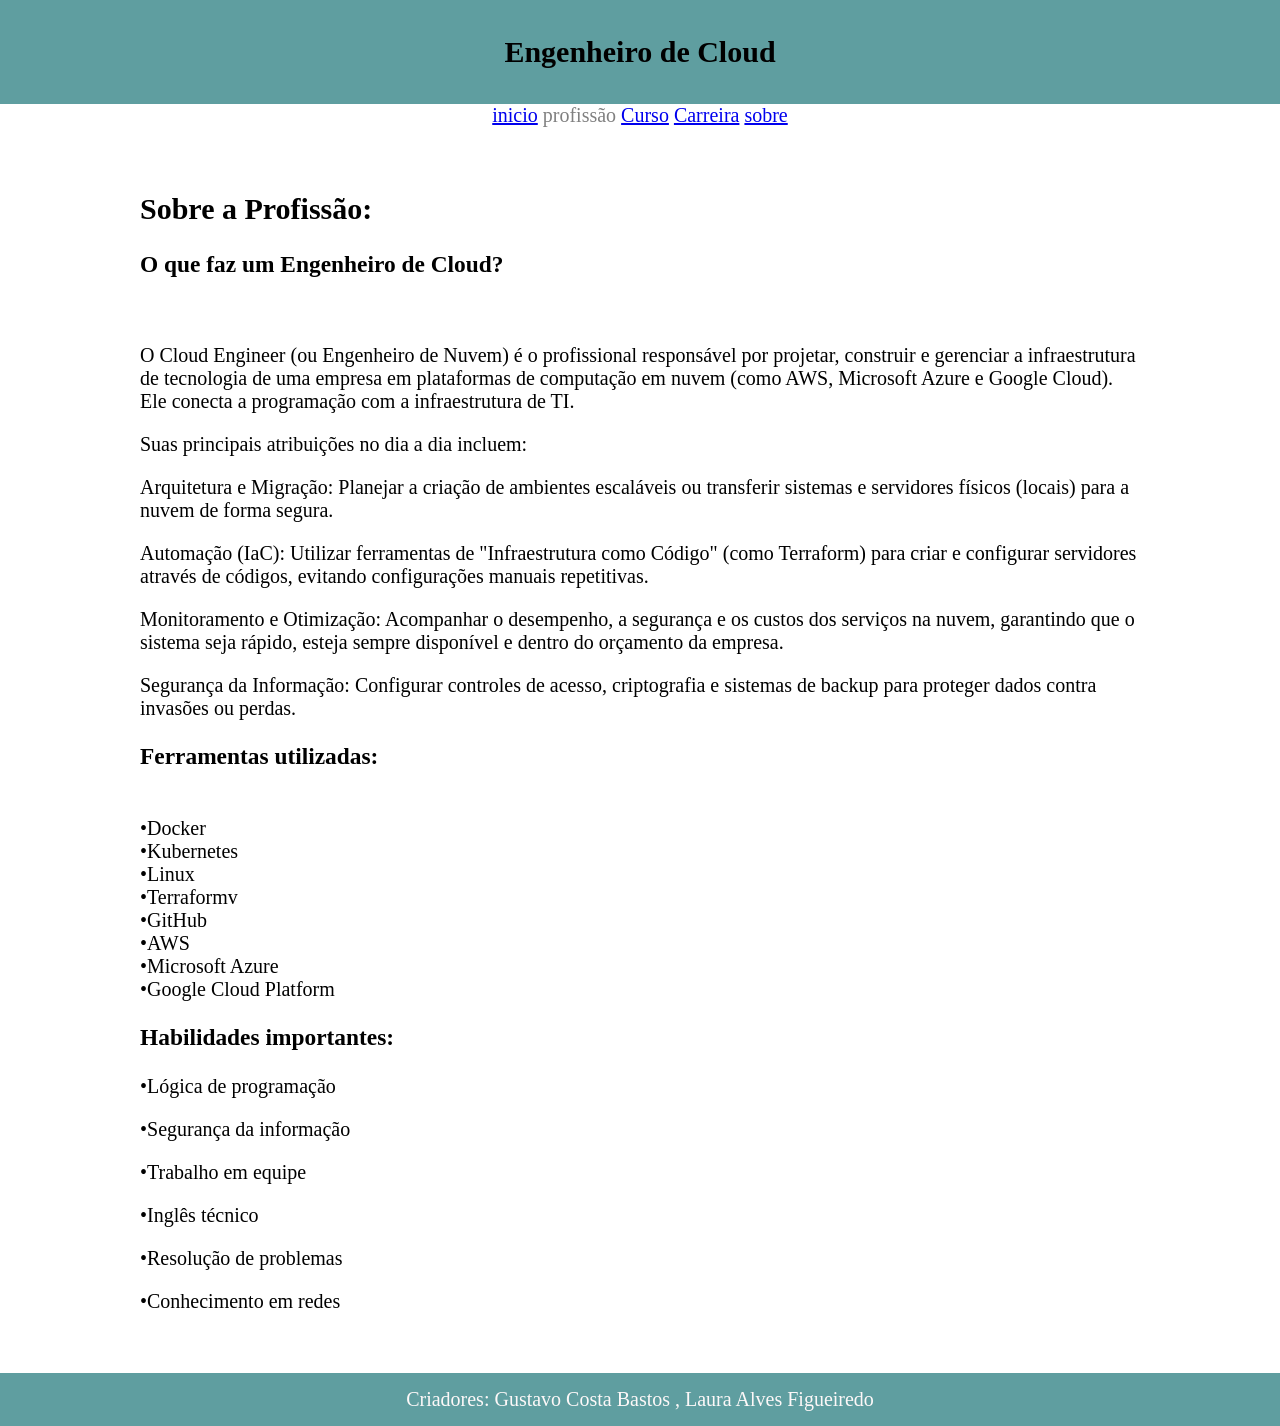
<file: 2-bimestre/Interfaces-Web/Engenheiro de cloud-site/profissão.html>
<!DOCTYPE html>
<html lang="pt-br">
<head>
    <meta charset="UTF-8">
    <meta name="viewport" content="width=device-width, initial-scale=1.0">
    <title>Engenheiro de Cloud</title>
     <link rel="stylesheet" href="style.css">
</head>
<body>
    <nav><h1><center>Engenheiro de Cloud</center></h1></nav>
     <center>
   <a href="index.html">inicio</a>
   <a style="color: grey;">profissão</a>
   <a href="Curso.html">Curso</a>
   <a href="Carreira.html">Carreira</a>
   <a href="Sobre.html">sobre</a>
  </center>
   <main> <h2> Sobre a Profissão:</h2>

<p><h3>O que faz um Engenheiro de Cloud?</h3></p><br>

<p>O Cloud Engineer (ou Engenheiro de Nuvem) é o profissional responsável por projetar, construir e gerenciar a infraestrutura de tecnologia de uma empresa em plataformas de computação em nuvem (como AWS, Microsoft Azure e Google Cloud). Ele conecta a programação com a infraestrutura de TI.</p>
<p>Suas principais atribuições no dia a dia incluem:</p>
<p>Arquitetura e Migração: Planejar a criação de ambientes escaláveis ou transferir sistemas e servidores físicos (locais) para a nuvem de forma segura.</p>
<p>Automação (IaC): Utilizar ferramentas de "Infraestrutura como Código" (como Terraform) para criar e configurar servidores através de códigos, evitando configurações manuais repetitivas.</p>
<p>Monitoramento e Otimização: Acompanhar o desempenho, a segurança e os custos dos serviços na nuvem, garantindo que o sistema seja rápido, esteja sempre disponível e dentro do orçamento da empresa.</p>
<p>Segurança da Informação: Configurar controles de acesso, criptografia e sistemas de backup para proteger dados contra invasões ou perdas.</p>
<p><h3>Ferramentas utilizadas:</h3></p><br>

•Docker <br>
•Kubernetes<br>
•Linux<br>
•Terraformv<br>
•GitHub<br>
•AWS<br>
•Microsoft Azure<br>
•Google Cloud Platform<br>


<p><h3>Habilidades importantes:</h3></p>
<p>•Lógica de programação</p>
<p>•Segurança da informação</p>
<p>•Trabalho em equipe</p>
<p>•Inglês técnico</p>
<p>•Resolução de problemas</p>
<p>•Conhecimento em redes</p>
    </main>
    <footer> Criadores: Gustavo Costa Bastos , Laura Alves Figueiredo  </footer>
</body>
</html>
</file>
<file: 2-bimestre/Interfaces-Web/Engenheiro de cloud-site/style.css>
/* --- ESTILO BASE (MOBILE-FIRST) --- */
/* Focado em telas pequenas (iPhone/Android) */
body {
    font-family:'Times New Roman', Times, serif;
    margin: 0;
    display: flex;
    flex-direction: column;
    min-height: 100vh;
    font-size: 20px;
}

nav {
    background-color:cadetblue;
    padding: 10px;
    gap: 10px;
    display: flex;
    flex-direction: column;
}

nav ul {
    list-style: none;
    padding: 0;
    text-align: center; /* No mobile, menus centralizados são comuns */
}

nav a {
    color: rgb(253, 248, 248);
    text-decoration: none;
    display: block;
    padding: 10px;
    border-radius: 8px;
    transition: 0.3s;
}

main {
    flex: 1; /* Faz o main ocupar o espaço restante, empurrando o rodapé */
    padding: 20px;
    text-align: center;
}

footer {
    background-color: cadetblue;
    color: rgb(253, 248, 248);
    text-align: center;
    padding: 15px;
}

/* --- MEDIA QUERY: TABLETS (Telas acima de 600px) --- */
@media (min-width: 600px) {
    nav ul {
        display: flex;
        justify-content: center;
    }
    
    main {
        padding: 40px;
    }
}

/* --- MEDIA QUERY: COMPUTADOR (Telas acima de 1024px) --- */
@media (min-width: 1024px) {
    main {
        max-width: 1000px; /* Evita que o texto fique largo demais no PC */
        margin: 0 auto;    /* Centraliza o conteúdo no meio da tela */
        text-align: left;  /* Alinhamento padrão de leitura em desktop */
    }

    nav ul {
        justify-content: flex-start; /* Menu alinhado à esquerda no PC */
        padding-left: 50px;
    }
}

img{
    height: 250px;
    width: 500px;
}
</file>
<file: 3-bimestre/interfaces_web/Computação em Nuvem/style.css>
.navbar {
    background-color: #69B3E7;
}
</file>
